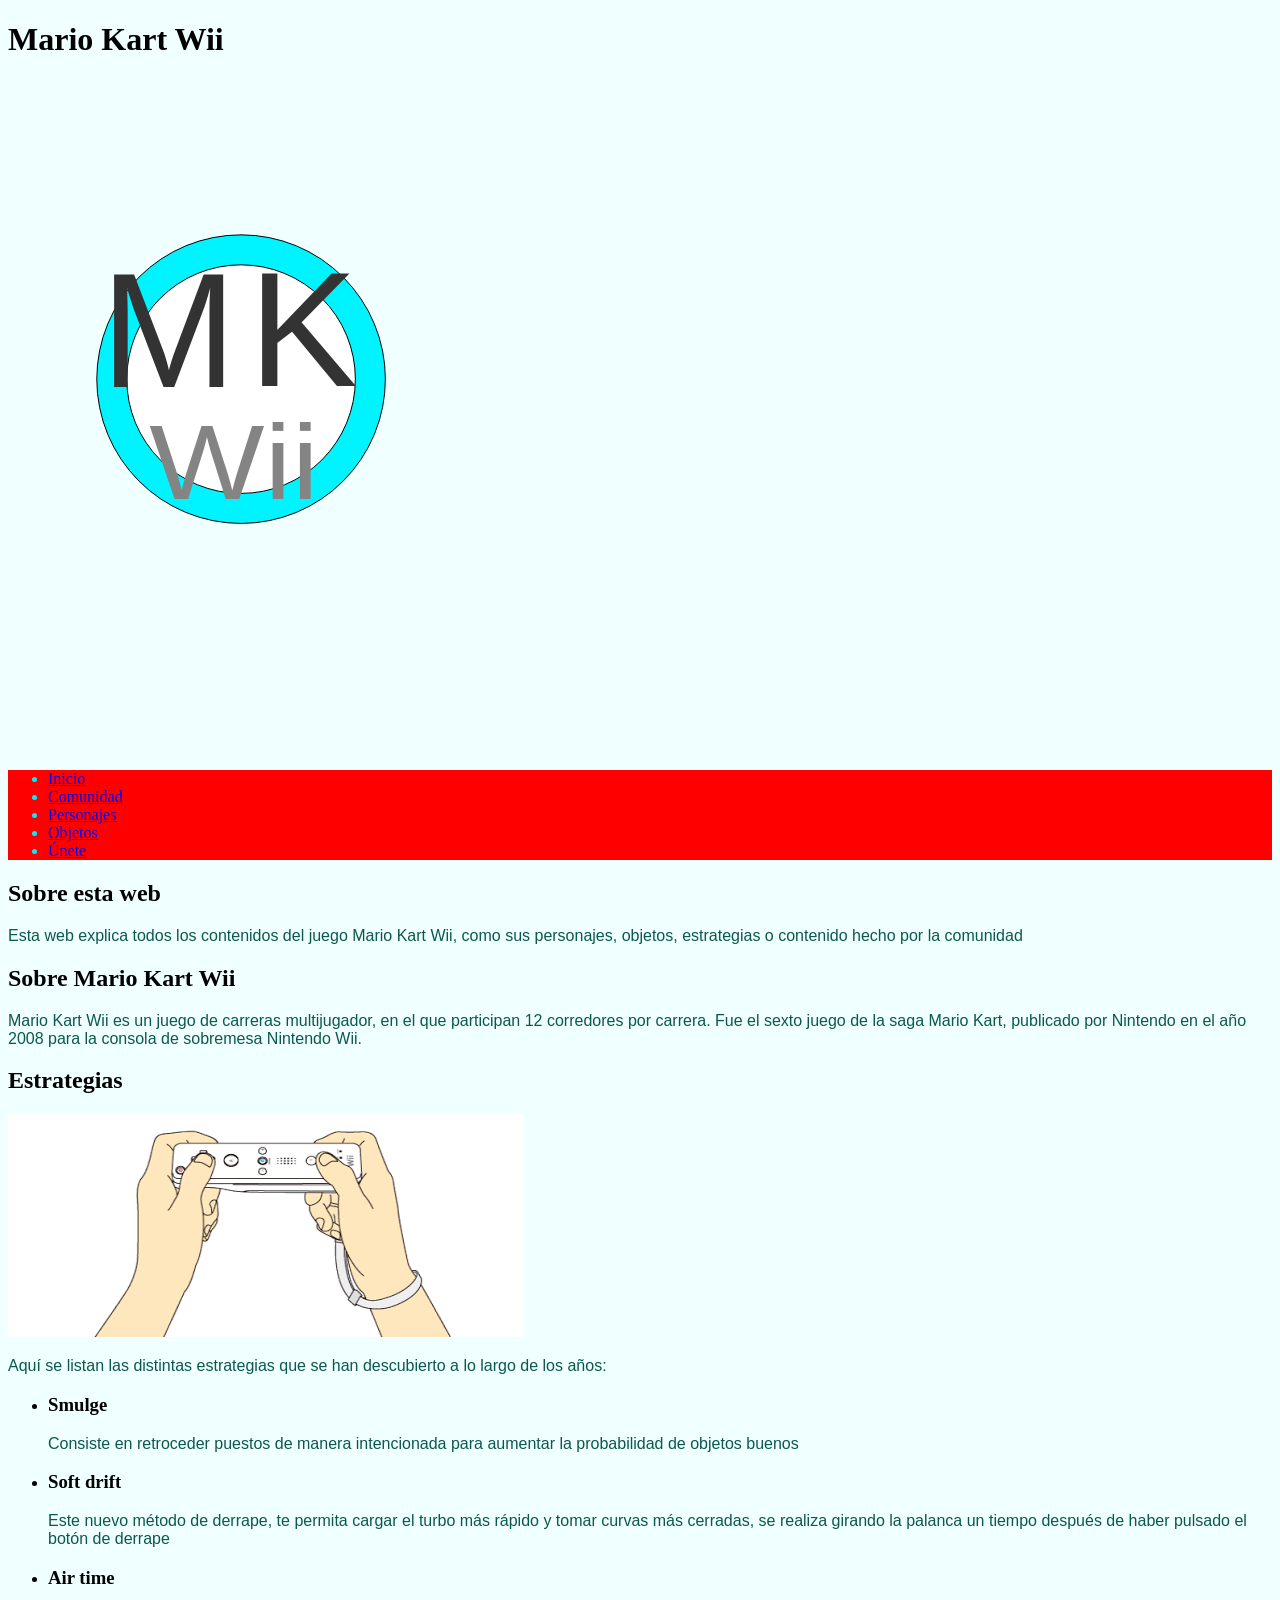
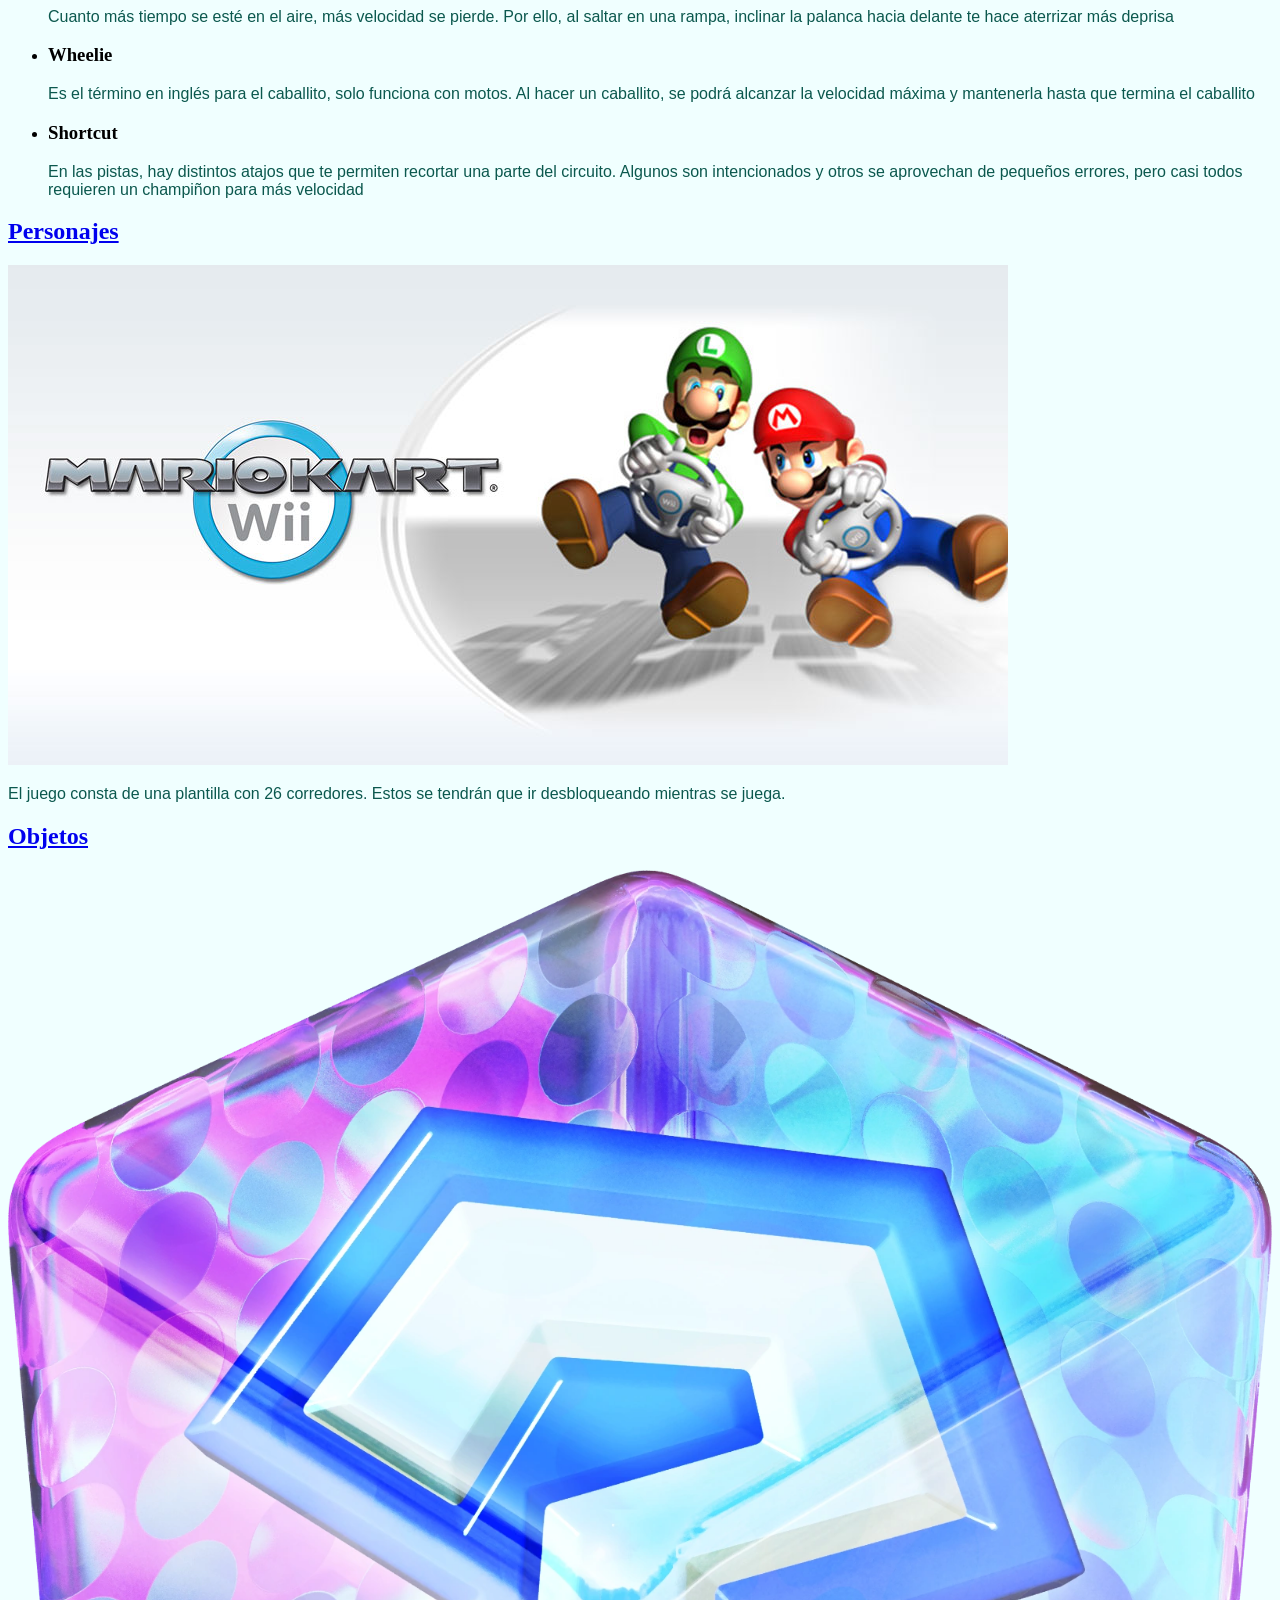
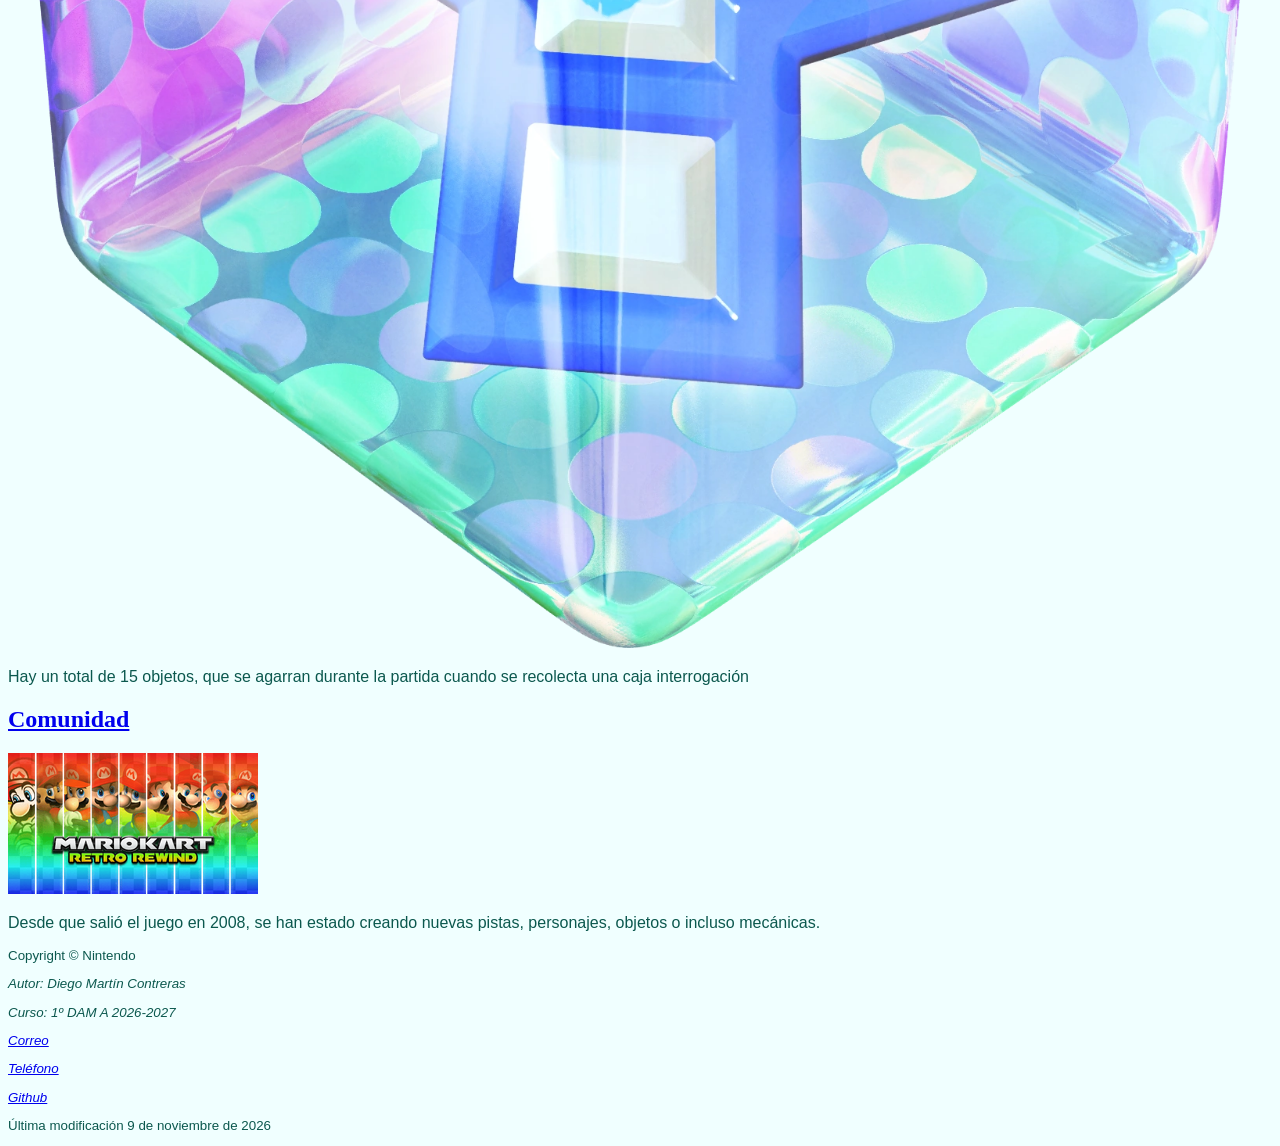
<file: index.html>
<!DOCTYPE html>
<html lang="es">
<head>
    <meta charset="UTF-8">
    <meta name="viewport" content="width=device-width, initial-scale=1.0">
    <link rel="icon" href="img/Wii.svg">
    <link rel="stylesheet" href="css/estilos.css">
    <title>Mario Kart Wii</title>
</head>
<body>
    <header>
        <h1>Mario Kart Wii</h1>
        <img src="img/mkwiilogo.svg" alt="Logo Mario Kart Wii">
        <nav>
            <ul>
                <li><a href="index.html">Inicio</a></li>
                <li><a href="comunidad.html">Comunidad</a></li>
                <li><a href="personajes.html">Personajes</a></li>
                <li><a href="objetos.html">Objetos</a></li>
                <li><a href="unete.html">Únete</a></li>
            </ul>
        </nav>

    </header>

    <main>
        <section>
            <h2>Sobre esta web</h2>
            <p>Esta web explica todos los contenidos del juego Mario Kart Wii, como sus personajes, objetos, 
                estrategias o contenido hecho por la comunidad</p>
        </section>

        <section>
            <h2>Sobre Mario Kart Wii</h2>
            <p>Mario Kart Wii es un juego de carreras multijugador, en el que participan 12 corredores por carrera. 
                Fue el sexto juego de la saga Mario Kart, publicado por Nintendo en el año 2008 para la consola de
                sobremesa Nintendo Wii. </p>
        </section>

        <section>
            <h2>Estrategias</h2>
            <img src="img/WiiMote horizontal.png" alt="Mando Wii horizontal">
            <p>Aquí se listan las distintas estrategias que se han descubierto a lo largo de los años:</p>
            <ul>
                <li>
                    <h3>Smulge</h3>
                    <p>Consiste en retroceder puestos de manera intencionada para aumentar la probabilidad de objetos buenos</p>
                </li>
                <li>
                    <h3>Soft drift</h3>
                    <p>Este nuevo método de derrape, te permita cargar el turbo más rápido y tomar curvas más cerradas, se realiza girando la palanca un tiempo después de haber pulsado el botón de derrape</p>
                </li>
                <li>
                    <h3>Air time</h3>
                    <p>Cuanto más tiempo se esté en el aire, más velocidad se pierde. Por ello, al saltar en una rampa, inclinar la palanca hacia delante te hace aterrizar más deprisa</p>
                </li>
                <li>
                    <h3>Wheelie</h3>
                    <p>Es el término en inglés para el caballito, solo funciona con motos. Al hacer un caballito, se podrá alcanzar la velocidad máxima y mantenerla hasta que termina el caballito</p>
                </li>
                <li>
                    <h3>Shortcut</h3>
                    <p>En las pistas, hay distintos atajos que te permiten recortar una parte del circuito. Algunos son intencionados y otros se aprovechan de pequeños errores, pero casi todos requieren un champiñon para más velocidad</p>
                </li>
            </ul>
        </section>

        <section>
            <h2><a href="personajes.html">Personajes</a></h2>
            <img src="img/Mario Kart Wii imagen lanzamiento.jpg" alt="Mario Kart Wii lanzamiento">
            <p>El juego consta de una plantilla con 26 corredores. Estos se tendrán que ir desbloqueando mientras se juega.</p>
        </section>

        <section>
            <h2><a href="objetos.html">Objetos</a></h2>
            <img src="img/MK8_Item_Box.webp" alt="Mario Kart Wii lanzamiento">
            <p>Hay un total de 15 objetos, que se agarran durante la partida cuando se recolecta una caja interrogación</p>
        </section>

        <section>
            <h2><a href="comunidad.html">Comunidad</a></h2>
            <img src="img/250px-Retro_Rewind_Cover.png" alt="Mario Kart Wii lanzamiento">
            <p>Desde que salió el juego en 2008, se han estado creando nuevas pistas, personajes, objetos o incluso mecánicas.</p>
        </section>


    </main>

    <footer>
        <small>
            <p>Copyright &copy; Nintendo</p>
            <address>
                <p>Autor: Diego Martín Contreras</p>
                <p>Curso: 1º DAM A 2026-2027</p>
                <p><a href="mailto:dmarcon0809@g.educaand.es">Correo</a></p>
                <p><a href="tel:+34679020304">Teléfono</a></p>
                <p><a href="https://github.com/DiegoMartin008">Github</a></p>
            </address>

            <p>Última modificación <time datetime="2026-11-9">9 de noviembre de 2026</time></p></p>
        </small>
    </footer>
</body>
</html>
</file>
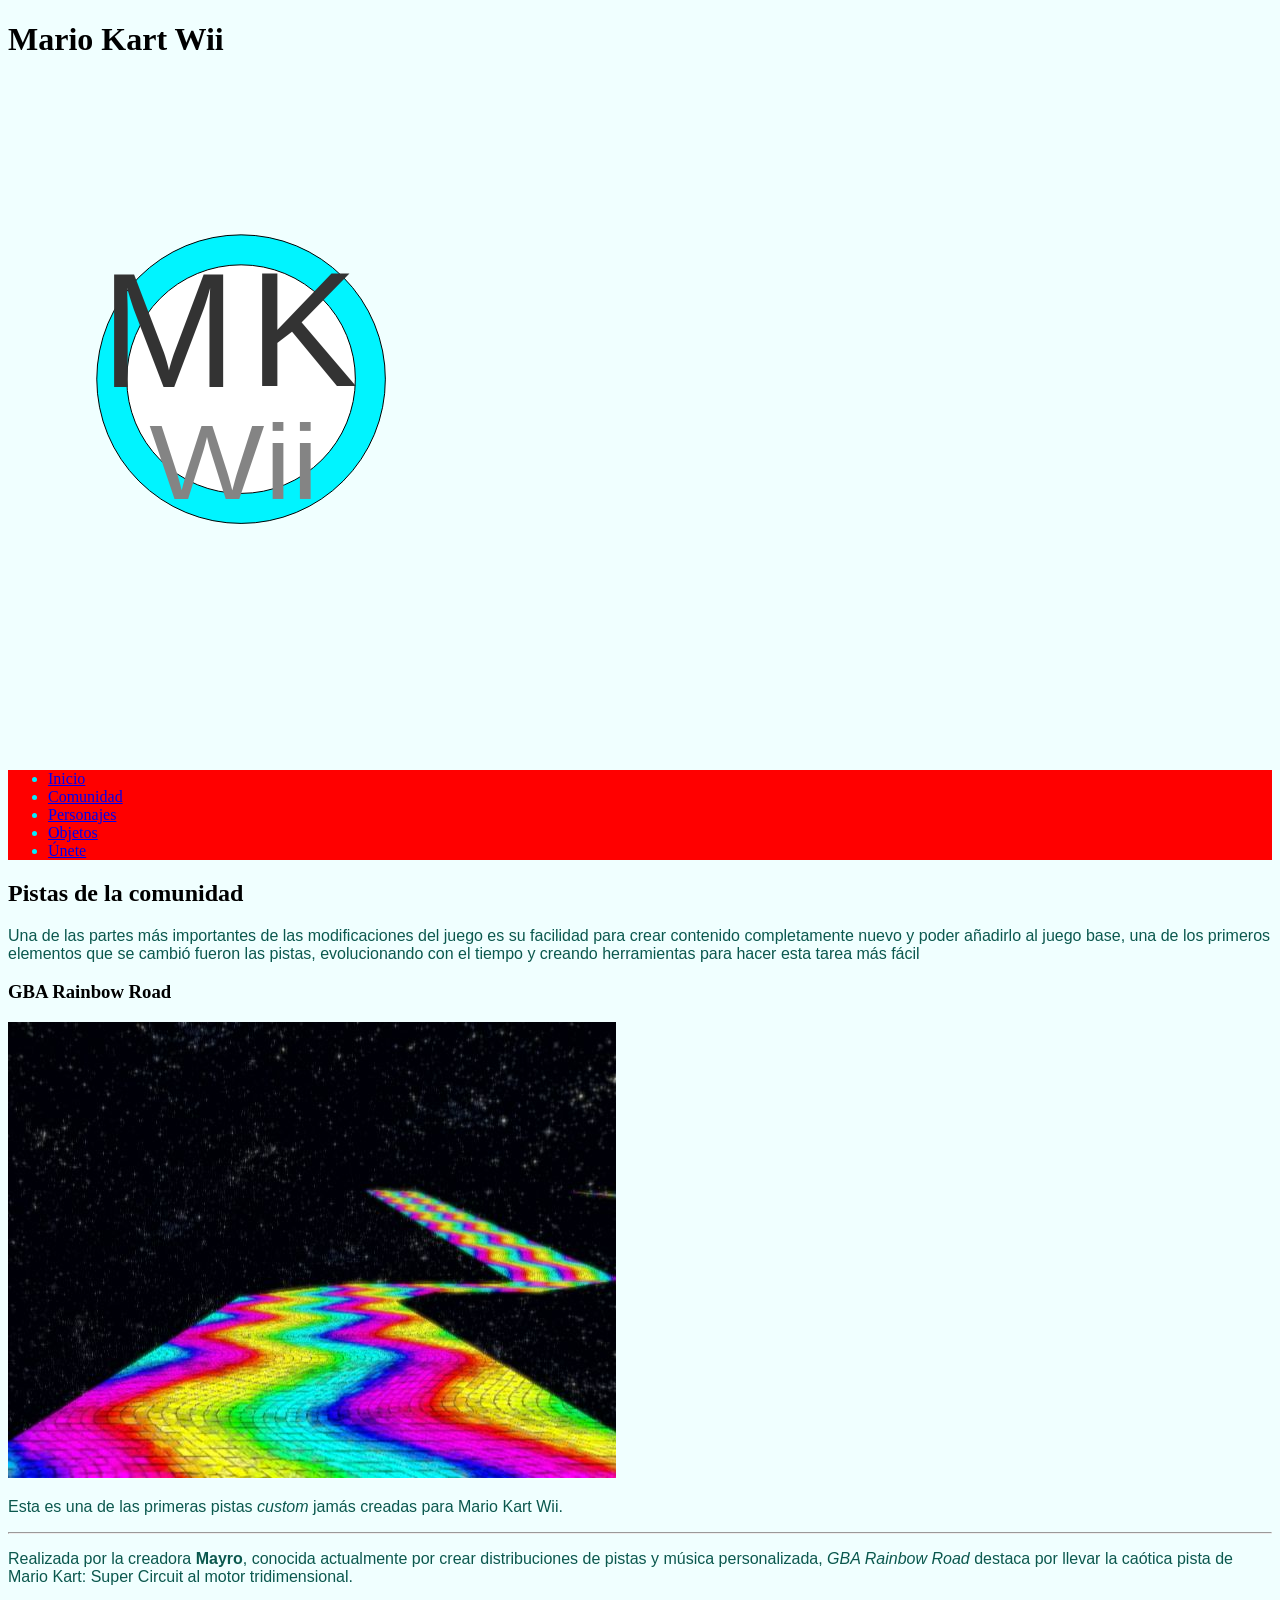
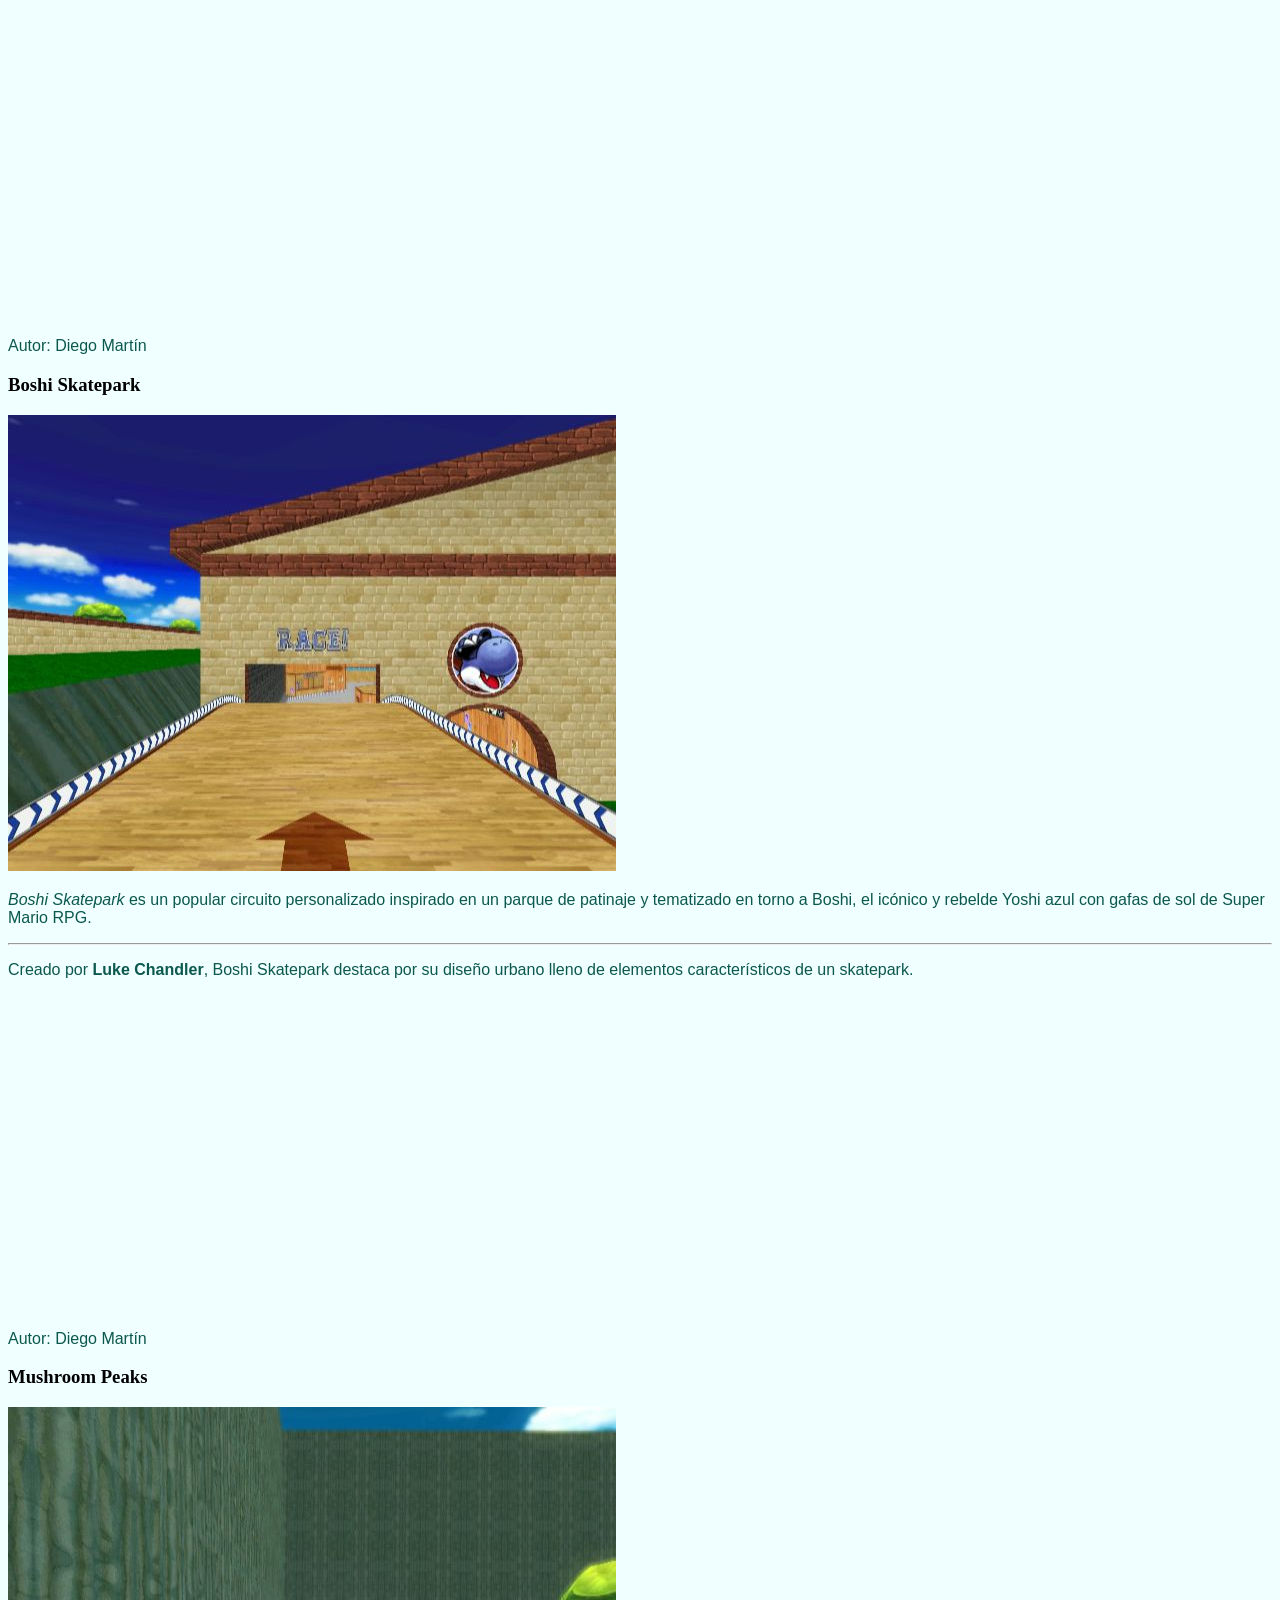
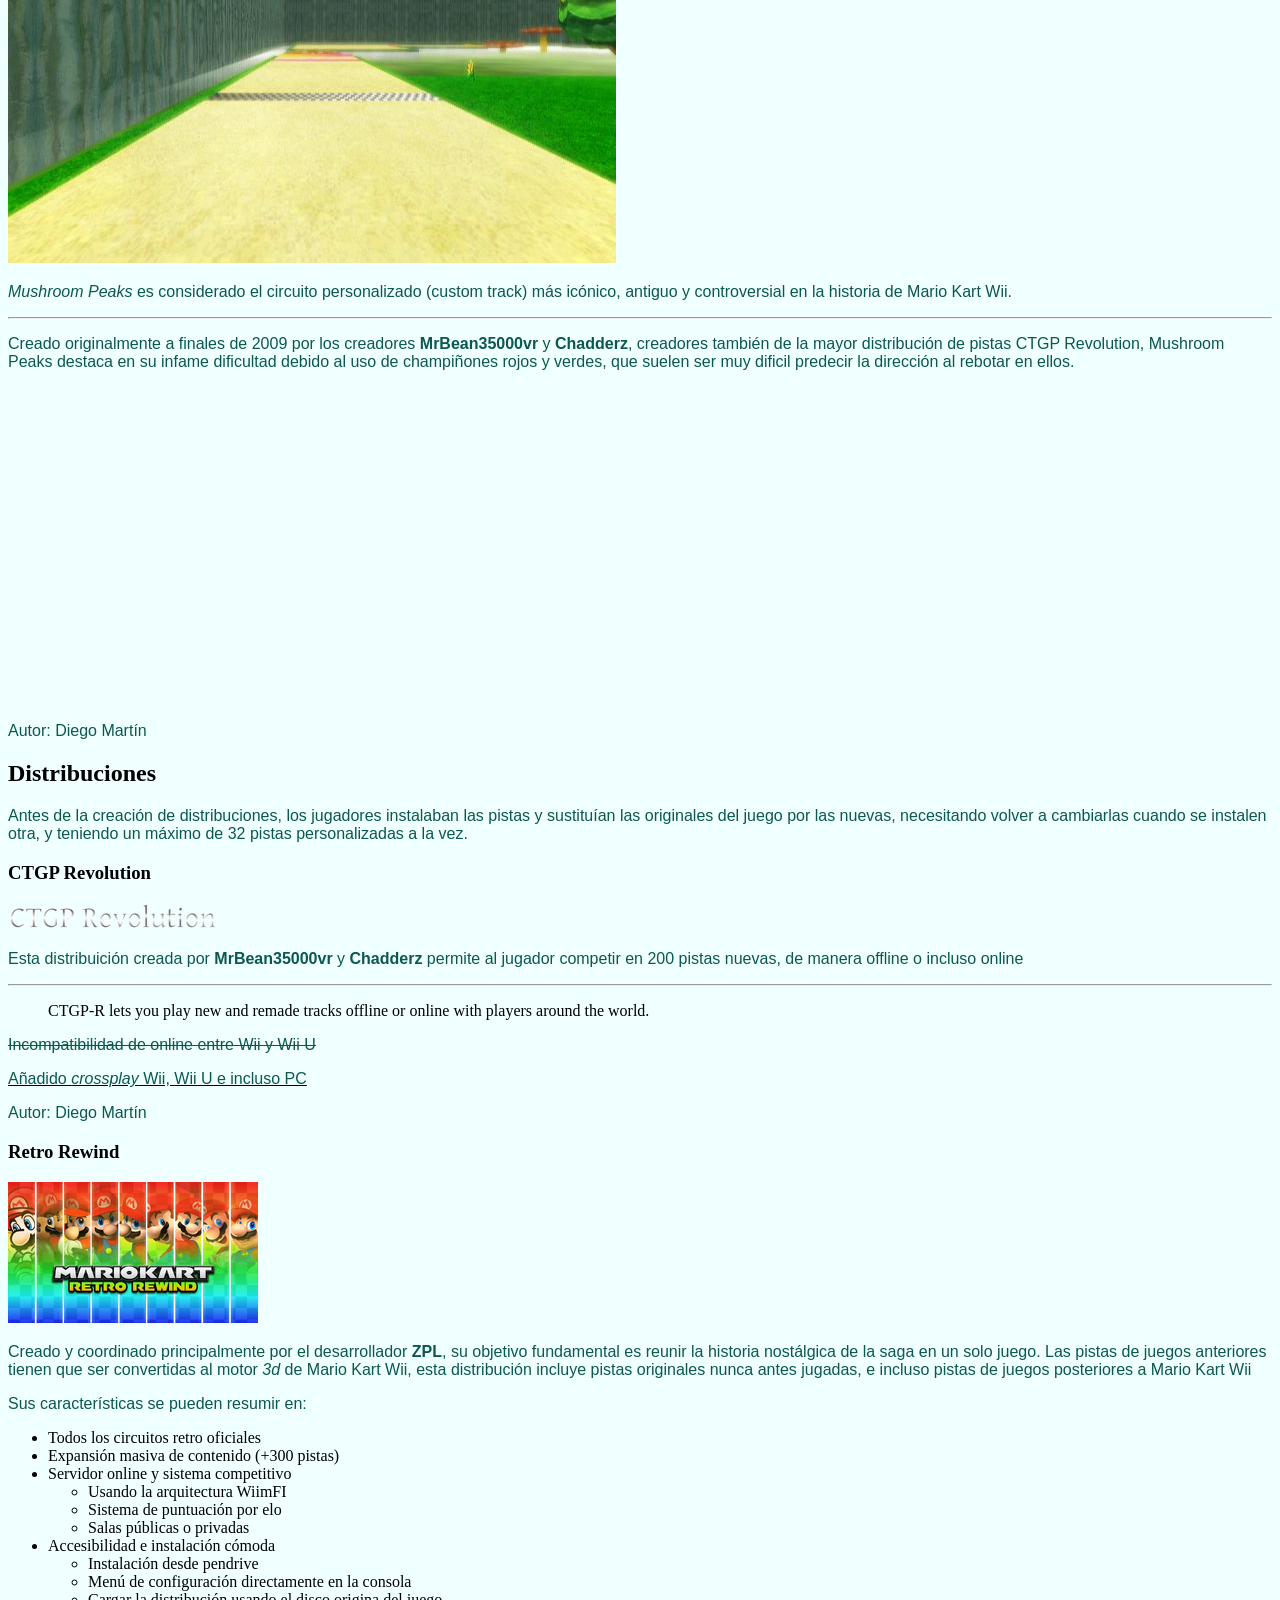
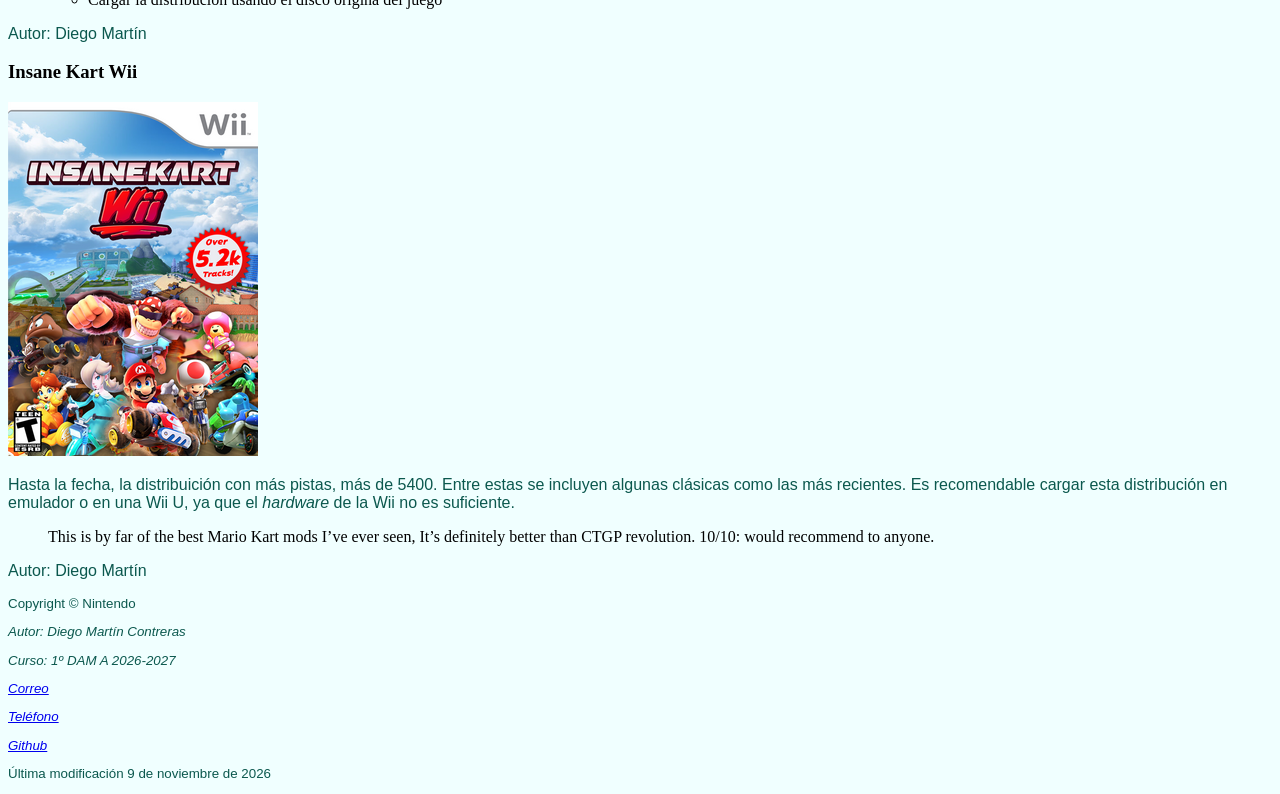
<file: comunidad.html>
<!DOCTYPE html>
<html lang="es">

<head>
    <meta charset="UTF-8">
    <meta name="viewport" content="width=device-width, initial-scale=1.0">
    <link rel="icon" href="img/Wii.svg">
    <link rel="stylesheet" href="css/estilos.css">
    <title>Mario Kart Wii</title>
</head>

<body>
    <header>
        <h1>Mario Kart Wii</h1>
        <img src="img/mkwiilogo.svg" alt="Logo Mario Kart Wii">
        <nav>
            <ul>
                <li><a href="index.html">Inicio</a></li>
                <li><a href="comunidad.html">Comunidad</a></li>
                <li><a href="personajes.html">Personajes</a></li>
                <li><a href="objetos.html">Objetos</a></li>
                <li><a href="unete.html">Únete</a></li>
            </ul>
        </nav>

    </header>

    <main>
        <section>
            <h2>Pistas de la comunidad</h2>
            <p>Una de las partes más importantes de las modificaciones del juego es su facilidad para crear contenido
                completamente nuevo y poder añadirlo al juego base, una de los primeros elementos que se cambió fueron
                las pistas, evolucionando con el tiempo y creando herramientas para hacer esta tarea más fácil</p>
            <article>
                <header>
                    <h3>GBA Rainbow Road</h3>
                </header>
                <img src="img/GBA Rainbow Road.jpg" alt="GBA Rainbow Road">
                <p>Esta es una de las primeras pistas <em>custom</em> jamás creadas para Mario Kart Wii.</p>
                <hr>
                <p>Realizada por la creadora <strong>Mayro</strong>, conocida actualmente por crear distribuciones de
                    pistas y música personalizada, <cite>GBA Rainbow Road</cite> destaca por llevar la caótica pista de
                    Mario Kart:
                    Super Circuit al motor tridimensional.</p>
                <iframe width="560" height="315" src="https://www.youtube.com/embed/k8bPUwS4woQ?si=m6rej45l2wh95-YG"
                    title="GBA Rainbow Road de Mayro" frameborder="0"
                    allow="accelerometer; autoplay; clipboard-write; encrypted-media; gyroscope; picture-in-picture; web-share"
                    referrerpolicy="strict-origin-when-cross-origin" allowfullscreen></iframe>
                <footer>
                    <p>Autor: Diego Martín</p>
                </footer>
            </article>

            <article>
                <header>
                    <h3>Boshi Skatepark</h3>
                </header>
                <img src="img/Boshi Skatepark.jpg" alt="Boshi Skatepark">
                <p><cite>Boshi Skatepark</cite> es un popular circuito personalizado inspirado en un parque de patinaje
                    y tematizado
                    en torno a Boshi, el icónico y rebelde Yoshi azul con gafas de sol de Super Mario RPG.</p>
                <hr>
                <p>Creado por <strong>Luke Chandler</strong>, Boshi Skatepark destaca por su diseño urbano lleno de
                    elementos
                    característicos de un skatepark.</p>
                <iframe width="560" height="315" src="https://www.youtube.com/embed/J9bbqDdzekE?si=Wy6qLfWRpzZlUvDk"
                    title="Boshi Skatepark Record Mundial" frameborder="0"
                    allow="accelerometer; autoplay; clipboard-write; encrypted-media; gyroscope; picture-in-picture; web-share"
                    referrerpolicy="strict-origin-when-cross-origin" allowfullscreen></iframe>
                <footer>
                    <p>Autor: Diego Martín</p>
                </footer>

            </article>

            <article>
                <header>
                    <h3>Mushroom Peaks</h3>
                </header>
                <img src="img/Mushroom Peaks.jpg" alt="Mushroom Peaks">
                <p><cite>Mushroom Peaks</cite> es considerado el circuito personalizado (custom track) más icónico,
                    antiguo y
                    controversial en la historia de Mario Kart Wii.</p>
                <hr>
                <p>Creado originalmente a finales de 2009 por los creadores <strong>MrBean35000vr</strong> y
                    <strong>Chadderz</strong>, creadores también
                    de la mayor distribución de pistas CTGP Revolution, Mushroom Peaks destaca en su infame dificultad
                    debido al uso de champiñones rojos y verdes, que suelen ser muy dificil predecir la dirección al
                    rebotar en ellos.
                </p>
                <iframe width="560" height="315" src="https://www.youtube.com/embed/XOQx0iqLpis?si=ywubIBhKpLFsZmX4"
                    title="Mushroom Peaks Record Mundial" frameborder="0"
                    allow="accelerometer; autoplay; clipboard-write; encrypted-media; gyroscope; picture-in-picture; web-share"
                    referrerpolicy="strict-origin-when-cross-origin" allowfullscreen></iframe>
                <footer>
                    <p>Autor: Diego Martín</p>
                </footer>
            </article>
        </section>

        <section>
            <h2>Distribuciones</h2>
            <p>Antes de la creación de distribuciones, los jugadores instalaban las pistas y sustituían las originales
                del juego por las nuevas, necesitando volver a cambiarlas cuando se instalen otra, y teniendo un máximo
                de 32 pistas personalizadas a la vez.</p>
            <article>
                <header>
                    <h3>CTGP Revolution</h3>
                </header>
                <img src="img/210px-CTGP_Revolution_Logo.png" alt="CTGP Revolution Logo">
                <p>Esta distribuición creada por <strong>MrBean35000vr</strong> y <strong>Chadderz</strong> permite al
                    jugador competir en 200 pistas nuevas, de manera offline o incluso online</p>
                <hr>
                <blockquote cite="https://chadsoft.co.uk/">
                    CTGP-R lets you play new and remade tracks offline or online with players around the world.
                </blockquote>

                <del datetime="2022-04-06" cite="https://chadsoft.co.uk/download/updates.html">
                    <p><s>Incompatibilidad de online entre Wii y Wii U</s></p>
                </del>
                <ins datetime="2026-11-9" cite="https://chadsoft.co.uk/download/updates.html">
                    <p>Añadido <em>crossplay</em> Wii, Wii U e incluso PC </p>
                </ins>

                <footer>
                    <p>Autor: Diego Martín</p>
                </footer>
            </article>

            <article>
                <header>
                    <h3>Retro Rewind</h3>
                </header>
                <img src="img/250px-Retro_Rewind_Cover.png" alt="Retro Rewind Logo">
                <p>Creado y coordinado principalmente por el desarrollador <strong>ZPL</strong>, su objetivo fundamental
                    es reunir la
                    historia nostálgica de la saga en un solo juego. Las pistas de juegos anteriores tienen que ser
                    convertidas al motor <em>3d</em> de Mario Kart Wii, esta distribución incluye pistas originales
                    nunca antes
                    jugadas, e incluso pistas de juegos posteriores a Mario Kart Wii</p>

                <p>Sus características se pueden resumir en:</p>
                <ul>
                    <li>Todos los circuitos retro oficiales</li>
                    <li>Expansión masiva de contenido (+300 pistas)</li>
                    <li>Servidor online y sistema competitivo</li>
                    <ul>
                        <li>Usando la arquitectura WiimFI</li>
                        <li>Sistema de puntuación por elo</li>
                        <li>Salas públicas o privadas</li>
                    </ul>
                    <li>Accesibilidad e instalación cómoda</li>
                    <ul>
                        <li>Instalación desde pendrive</li>
                        <li>Menú de configuración directamente en la consola</li>
                        <li>Cargar la distribución usando el disco origina del juego</li>
                    </ul>
                </ul>
                <footer>
                    <p>Autor: Diego Martín</p>
                </footer>
            </article>

            <article>
                <header>
                    <h3>Insane Kart Wii</h3>
                </header>
                <img src="img/250px-Insane_Kart_Wii_Cover_Art_2026.png" alt="Insane Kart Wii logo">
                <p>Hasta la fecha, la distribuición con más pistas, más de 5400. Entre estas se incluyen algunas
                    clásicas como las más recientes. Es recomendable cargar esta distribución en emulador o en una Wii
                    U, ya que el <em>hardware</em> de la Wii no es suficiente.</p>
                <blockquote cite="https://gamebanana.com/mods/531066">
                    This is by far of the best Mario Kart mods I’ve ever seen, It’s definitely better than CTGP
                    revolution. 10/10: would recommend to anyone.
                </blockquote>
                <footer>
                    <p>Autor: Diego Martín</p>
                </footer>
            </article>
        </section>
    </main>

    <footer>
        <small>
            <p>Copyright &copy; Nintendo</p>
            <address>
                <p>Autor: Diego Martín Contreras</p>
                <p>Curso: 1º DAM A 2026-2027</p>
                <p><a href="mailto:dmarcon0809@g.educaand.es">Correo</a></p>
                <p><a href="tel:+34679020304">Teléfono</a></p>
                <p><a href="https://github.com/DiegoMartin008">Github</a></p>
            </address>

            <p>Última modificación <time datetime="2026-11-9">9 de noviembre de 2026</time></p>
            </p>
        </small>
    </footer>
</body>

</html>
</file>
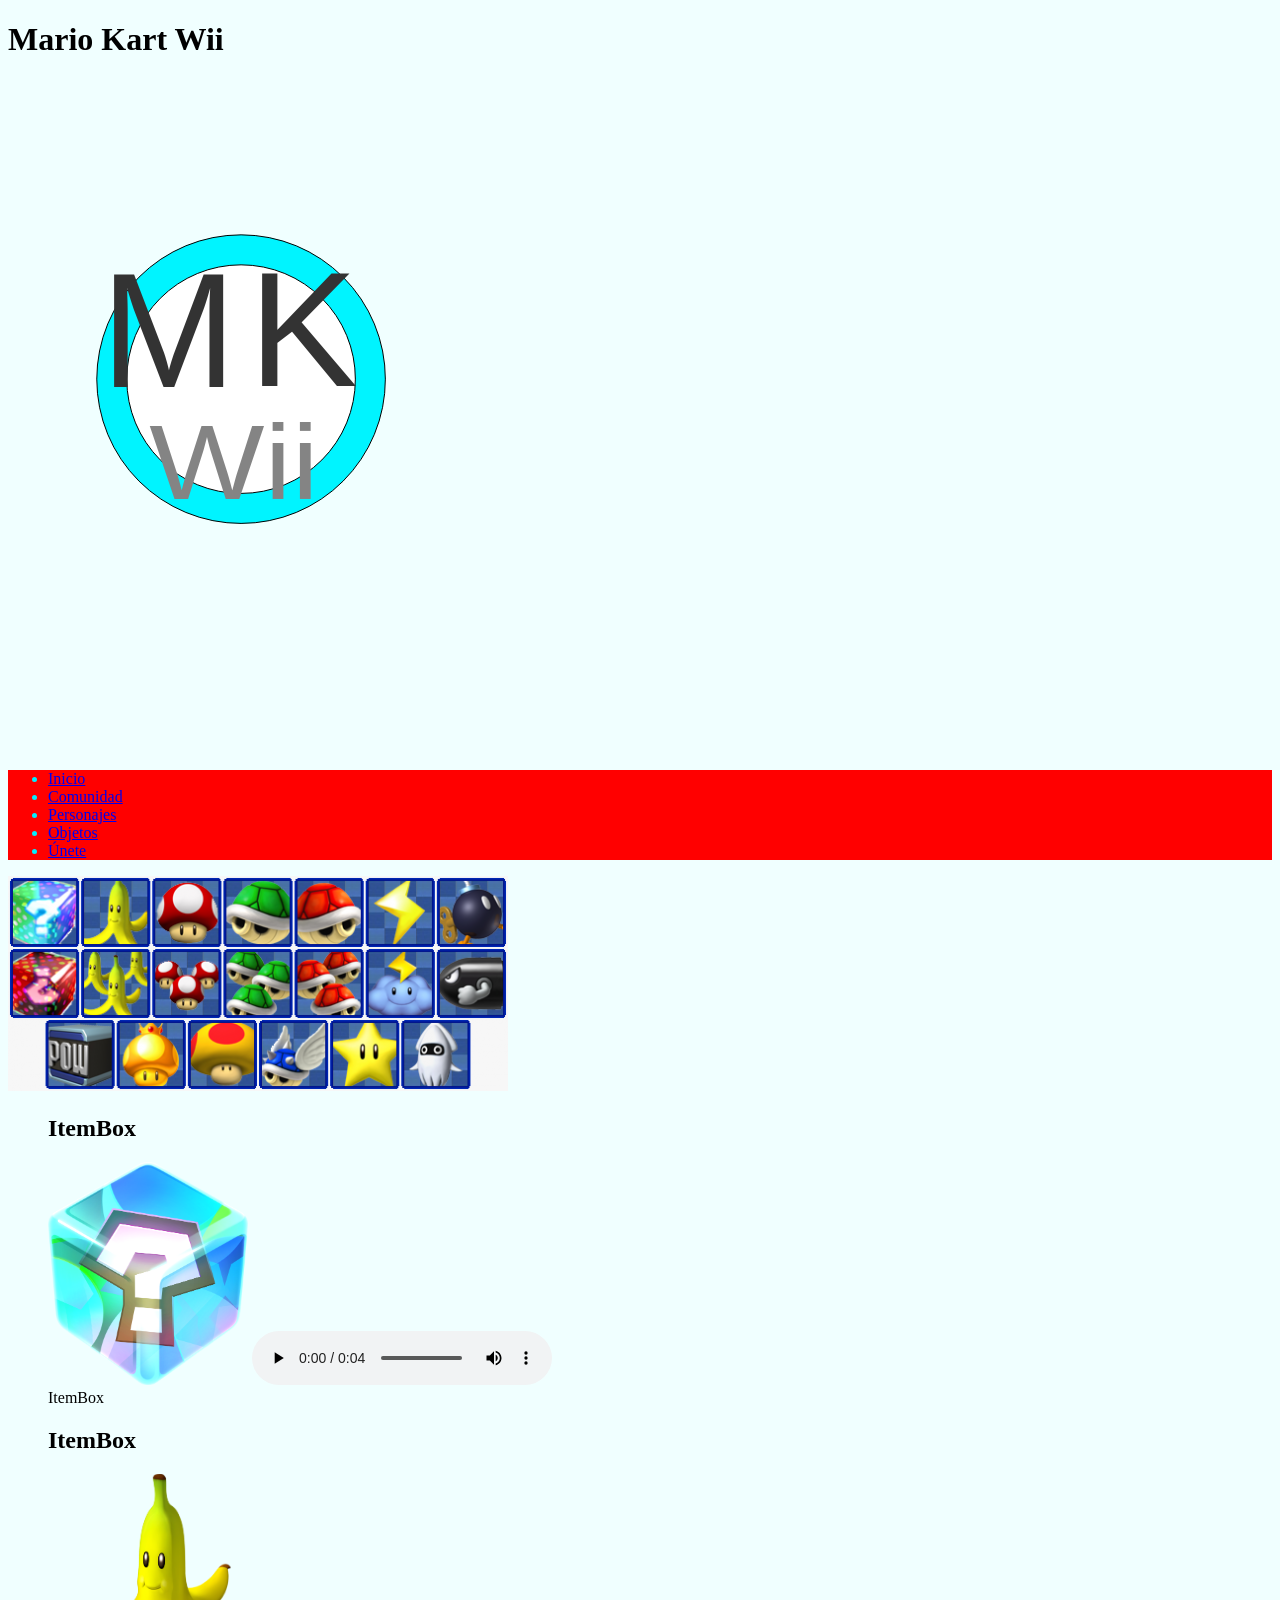
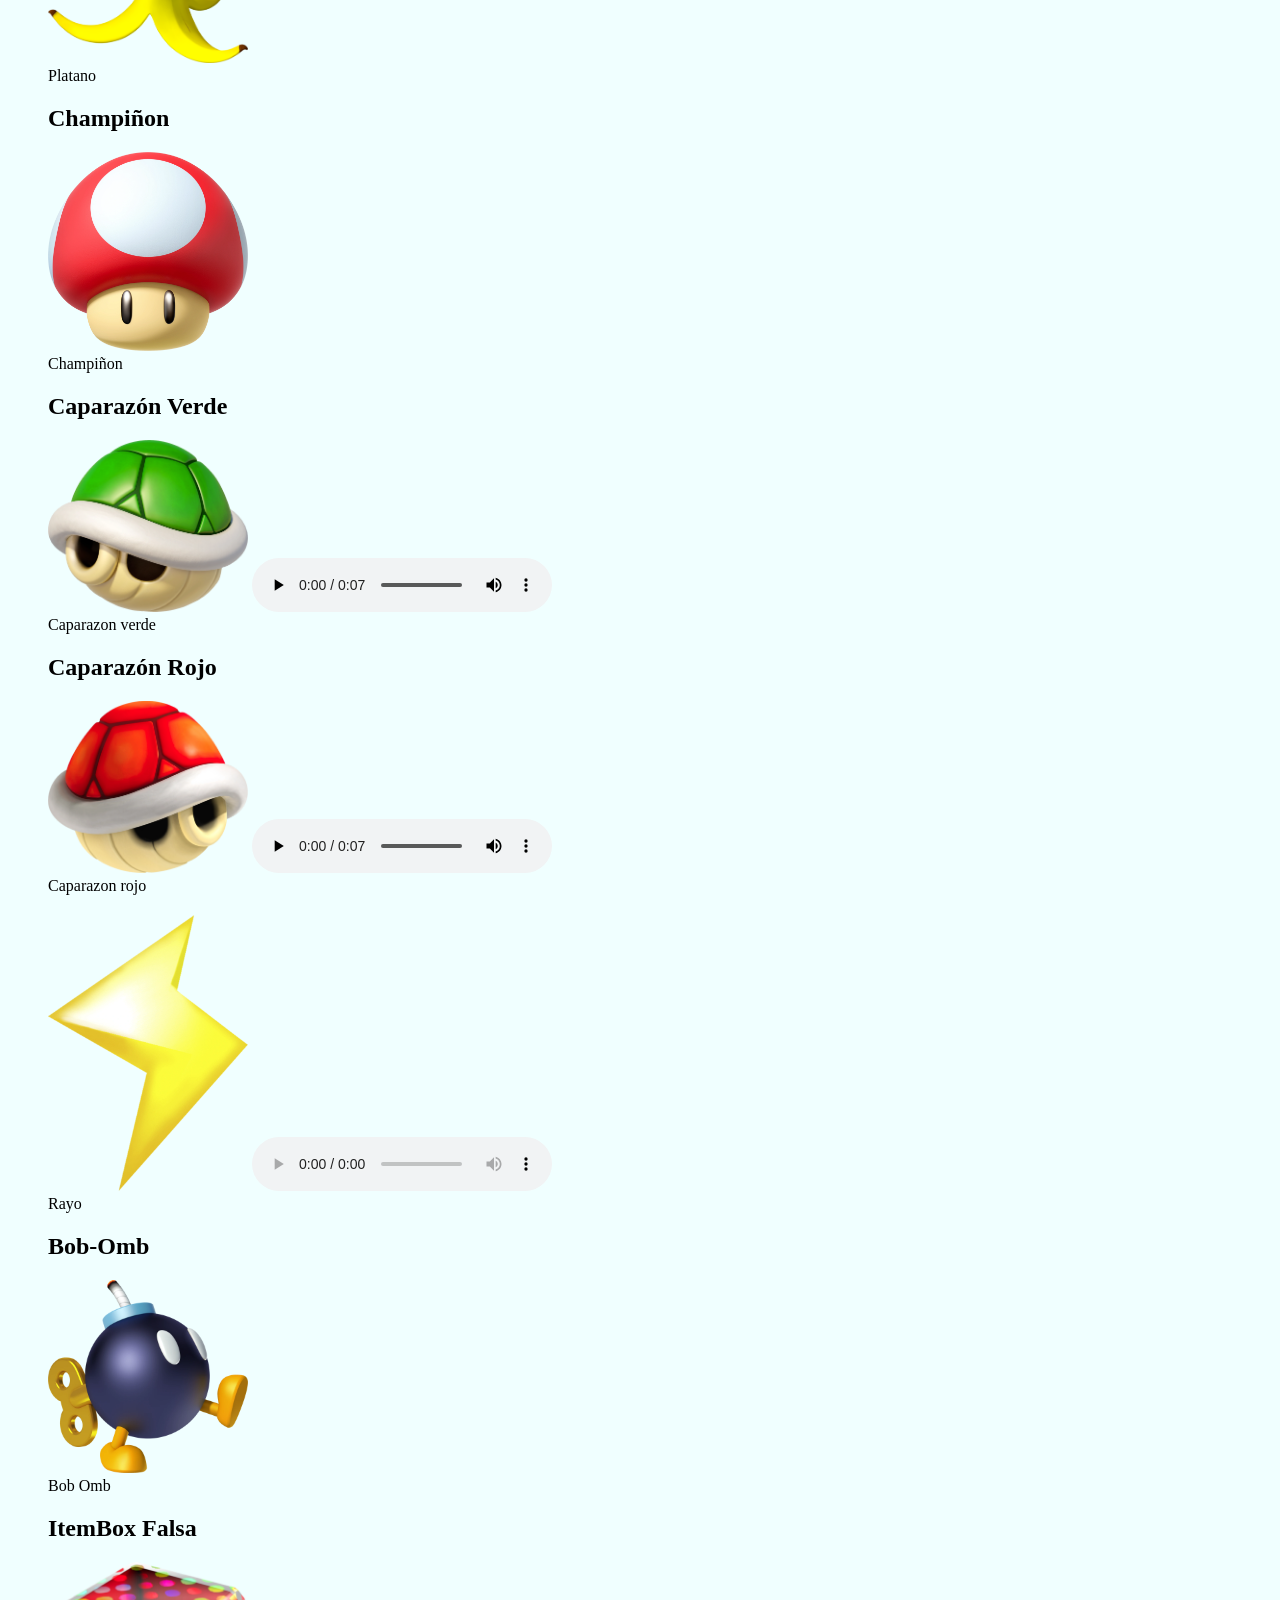
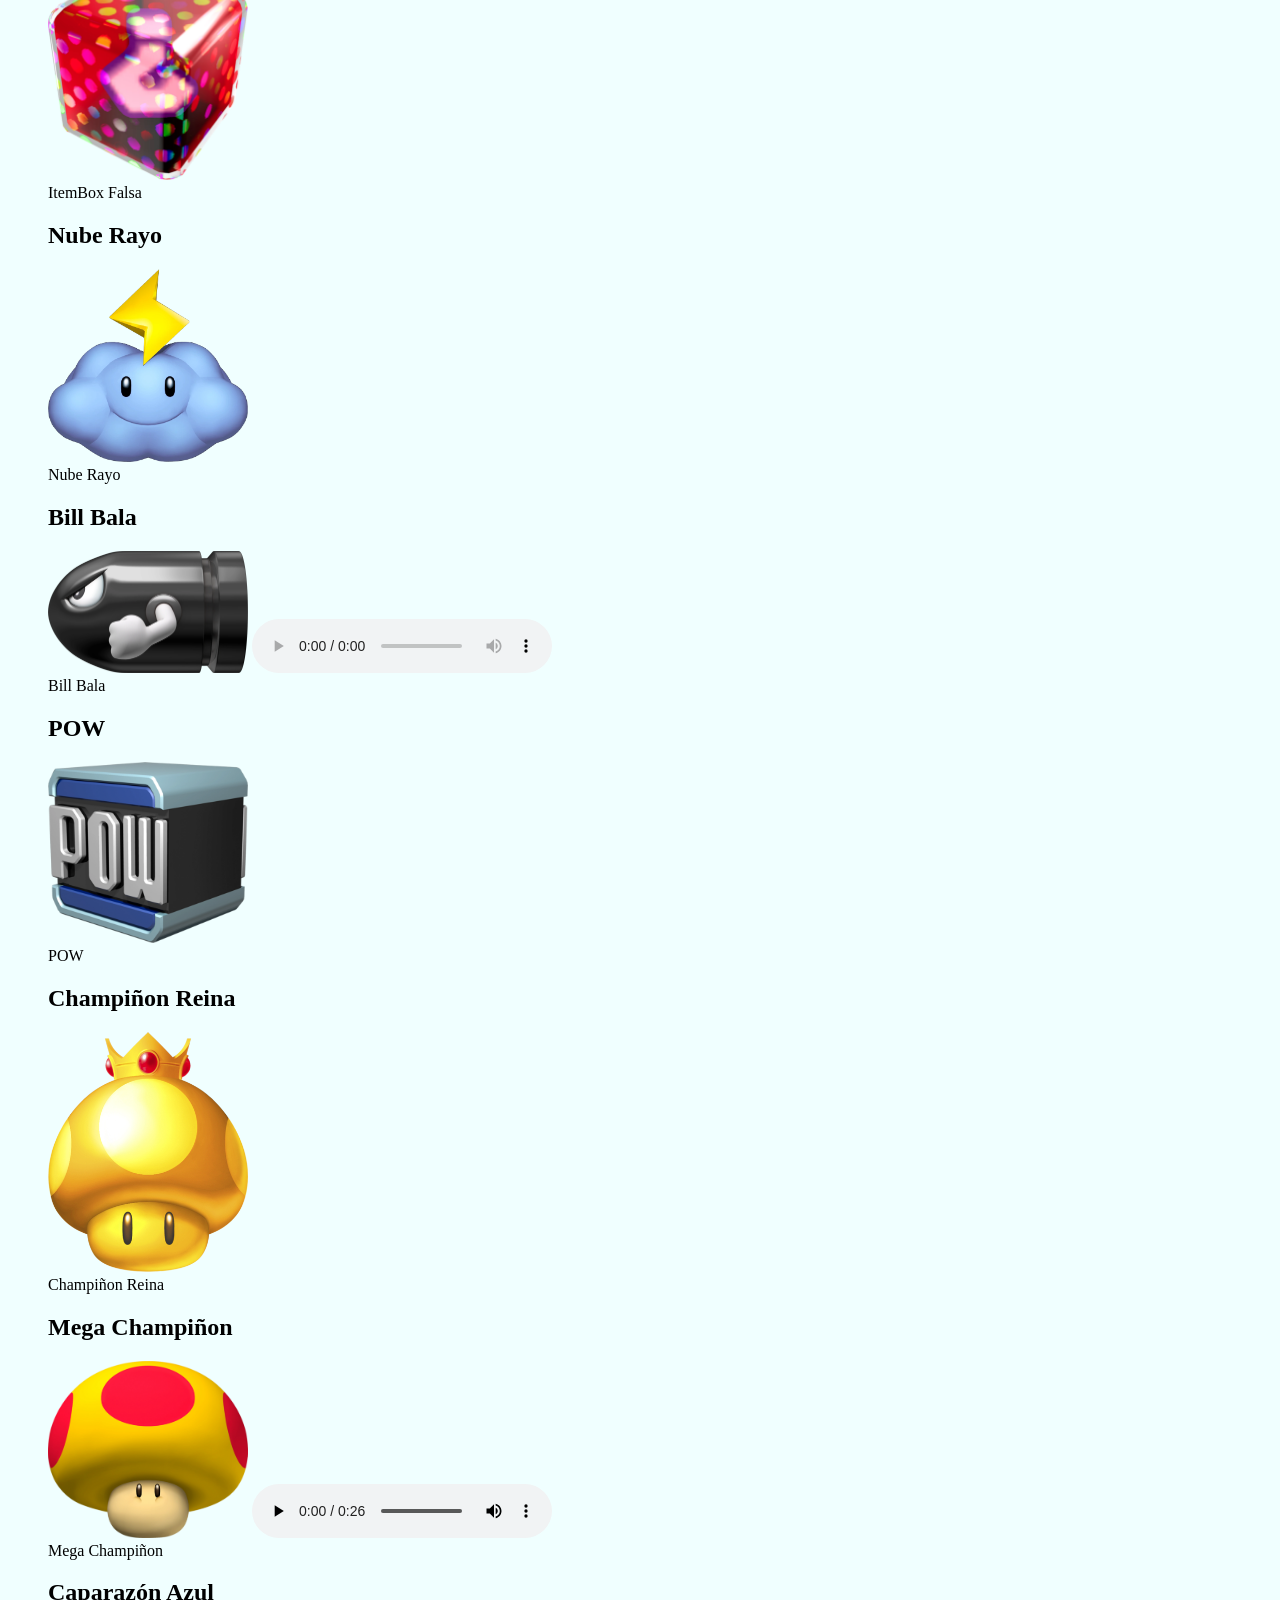
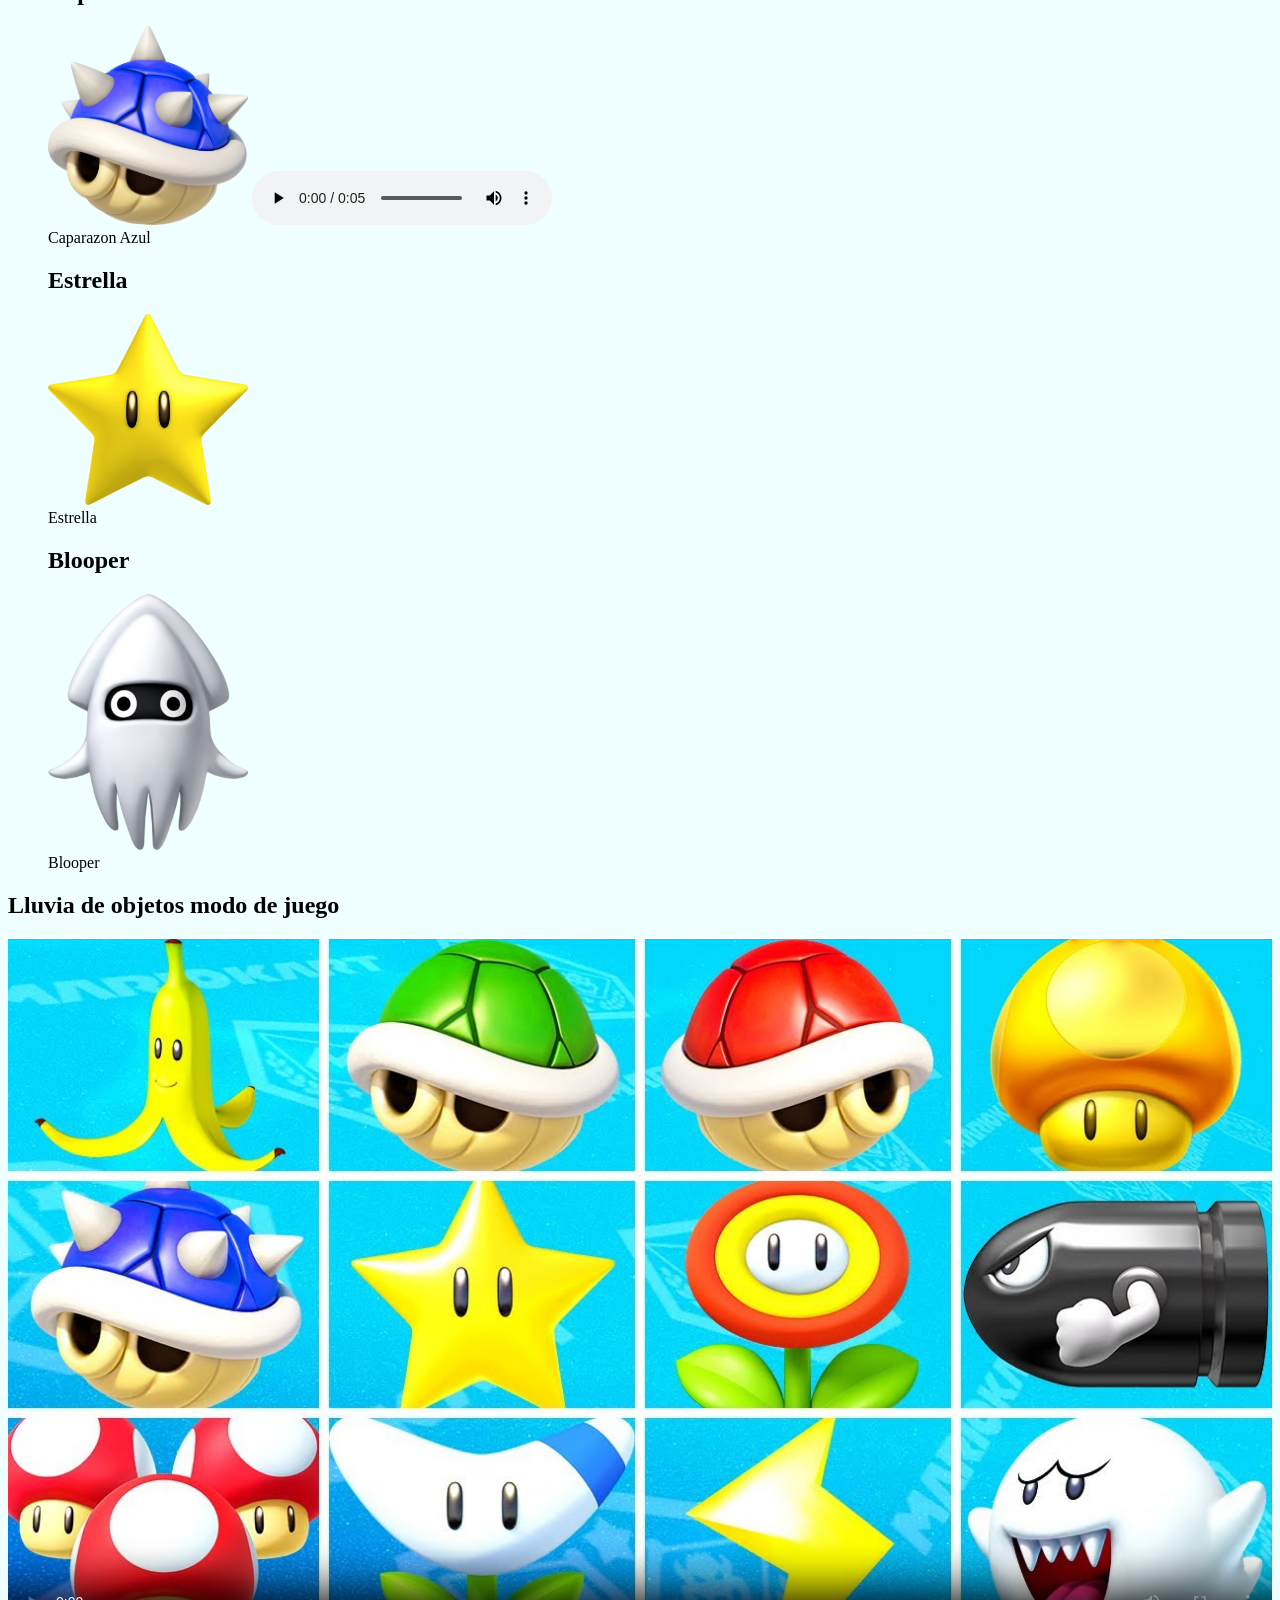
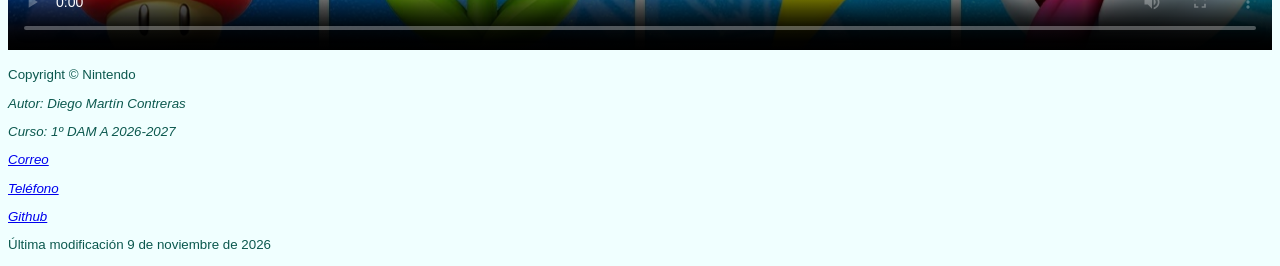
<file: objetos.html>
<!DOCTYPE html>
<html lang="es">

<head>
    <meta charset="UTF-8">
    <meta name="viewport" content="width=device-width, initial-scale=1.0">
    <link rel="icon" href="img/Wii.svg">
    <link rel="stylesheet" href="css/estilos.css">
    <title>Mario Kart Wii</title>
    <style>
        figure img{
            width: 200px;
        }
    </style>
</head>

<body>
    <header>
        <h1>Mario Kart Wii</h1>
        <img src="img/mkwiilogo.svg" alt="Logo Mario Kart Wii">
        <nav>
            <ul>
                <li><a href="index.html">Inicio</a></li>
                <li><a href="comunidad.html">Comunidad</a></li>
                <li><a href="personajes.html">Personajes</a></li>
                <li><a href="objetos.html">Objetos</a></li>
                <li><a href="unete.html">Únete</a></li>
            </ul>
        </nav>

    </header>

    <main>
        <!-- Image Map Generated by http://www.image-map.net/ -->
        <img src="img/500px-Mario_Kart_Wii_objetos.png" usemap="#image-map">

        <map name="image-map">
            <area alt="Item Box" title="Item Box" href="#itembox" coords="70,68,0,2" shape="rect">
            <area alt="Plátano" title="Plátano" href="#platano" coords="76,3,142,67" shape="rect">
            <area alt="Champiñón Rojo" title="Champiñón Rojo" href="#champiñon" coords="148,5,215,70" shape="rect">
            <area alt="Caparazón Verde" title="Caparazón Verde" href="#capverde" coords="218,2,285,69" shape="rect">
            <area alt="Caparazón Rojo" title="Caparazón Rojo" href="#caprojo" coords="289,5,356,71" shape="rect">
            <area alt="Rayo" title="Rayo" href="#rayo" coords="361,6,424,68" shape="rect">
            <area alt="Bob Omb" title="Bob Omb" href="#bobomb" coords="432,6" shape="rect">
            <area alt="Item Box Falsa" title="Item Box Falsa" href="#itemboxfalso" coords="5,73,72,139" shape="rect">
            <area alt="Plátano" title="Plátano" href="#platano" coords="77,74,143,140" shape="rect">
            <area alt="Champiñon" title="Champiñon" href="#champiñon" coords="145,73,212,139" shape="rect">
            <area alt="Caparazón Verde" title="Caparazón Verde" href="#capverde" coords="216,74,285,140" shape="rect">
            <area alt="Caparazón Rojo" title="Caparazón Rojo" href="#caprojo" coords="289,73,352,140" shape="rect">
            <area alt="Nube Rayo" title="Nube Rayo" href="#nuberayo" coords="362,75,426,140" shape="rect">
            <area alt="Bill Bala" title="Bill Bala" href="#billbala" coords="431,76,497,138" shape="rect">
            <area alt="POW" title="POW" href="#pow" coords="39,148,107,213" shape="rect">
            <area alt="Champiñón Reina" title="Champiñón Reina" href="#champiñonreina" coords="109,148,176,209" shape="rect">
            <area alt="Mega Champiñón" title="Mega Champiñón" href="#megachampiñon" coords="182,146,248,211" shape="rect">
            <area alt="Caparazón Azul" title="Caparazón Azul" href="#capazul" coords="324,214,256,148" shape="rect">
            <area alt="Super Estrella" title="Super Estrella" href="#estrella" coords="325,145,392,209" shape="rect">
            <area alt="Blooper" title="Blooper" href="#blooper" coords="394,146,461,210" shape="rect">
        </map>

        <figure id="itembox">
            <h2>ItemBox</h2>
            <img src="img/1200px-MKW_Item_Box.png" alt="ItemBox" loading="lazy">
            <audio src="audio/Mario_Kart_Wii_-_Item_Box_-_Sound_Effect.mp3" controls></audio>
            <figcaption>ItemBox</figcaption>
        </figure>
        <figure id="platano">
            <h2>ItemBox</h2>
            <img src="img/platano.png" alt="Platano" loading="lazy">
            <figcaption>Platano</figcaption>
        </figure>
        <figure id="champiñon">
            <h2>Champiñon</h2>
            <img src="img/MushroomMarioKart8.webp" alt="Champiñon" loading="lazy">
            <figcaption>Champiñon</figcaption>
        </figure>
        <figure id="capverde">
            <h2>Caparazón Verde</h2>
            <img src="img/GreenShellMK8.webp" alt="Caparazón Verde" loading="lazy">
            <audio src="audio/Green Shell sound effects [1wEKifbQC5Y].mp3" controls></audio>
            <figcaption>Caparazon verde</figcaption>
        </figure>
        <figure id="caprojo">
            <h2>Caparazón Rojo</h2>
            <img src="img/Red_Shell_-_Mario_Kart_Wii.webp" alt="Caparazón Rojo" loading="lazy">
            <audio src="audio/Red Shell sound effects [jsQcesODTdk].mp3" controls></audio>
            <figcaption>Caparazon rojo</figcaption>
        </figure>
        <figure id="rayo">
            <h2></h2>
            <img src="img/LightningMK7.webp" alt="Rayo" loading="lazy">
            <audio src="audio/rayo.m4a" controls></audio>
            <figcaption>Rayo</figcaption>
        </figure>
        <figure id="bobomb">
            <h2>Bob-Omb</h2>
            <img src="img/Bob-ombMK8.webp" alt="Bob-Omb" loading="lazy">
            <figcaption>Bob Omb</figcaption>
        </figure>
        <figure id="itemboxfalso">
            <h2>ItemBox Falsa</h2>
            <img src="img/Fake_Item_Box_-_Mario_Kart_Wii.webp" alt="ItemBox Falso" loading="lazy">
            <figcaption>ItemBox Falsa</figcaption>
        </figure>
        <figure id="nuberayo">
            <h2>Nube Rayo</h2>
            <img src="img/Thunder_Cloud_Artwork_-_Mario_Kart_Wii.webp" alt="ItemBox" loading="lazy">
            <figcaption>Nube Rayo</figcaption>
        </figure>
        <figure id="billbala">
            <h2>Bill Bala</h2>
            <img src="img/Bill_Bala_MK8.webp" alt="Bill Bala" loading="lazy">
            <audio src="audio/bulletbill.m4a" controls></audio>
            <figcaption>Bill Bala</figcaption>
        </figure>
        <figure id="pow">
            <h2>POW</h2>
            <img src="img/POW_Block_-_Mario_Kart_Wii.webp" alt="POW" loading="lazy">
            <figcaption>POW</figcaption>
        </figure>
        <figure id="champiñonreina">
            <h2>Champiñon Reina</h2>
            <img src="img/GoldenMushroomMK7.webp" alt="Champiñon Reina" loading="lazy">
            <figcaption>Champiñon Reina</figcaption>
        </figure>
        <figure id="megachampiñon">
            <h2>Mega Champiñon</h2>
            <img src="img/Mega_Mushroom_-_Mario_Kart_Wii.webp" alt="Mega Champiñon" loading="lazy">
            <audio src="audio/Mega Mushroom Music [vy-crNehAWg].mp3" controls></audio>
            <figcaption>Mega Champiñon</figcaption>
        </figure>
        <figure id="capazul">
            <h2>Caparazón Azul</h2>
            <img src="img/SpinyShellMK8.webp" alt="Caparazón Azul" loading="lazy">
            <audio src="audio/Spiny Blue Shell - Mario Kart Wii Sound Effects [lw91f4Km6jE].mp3" controls></audio>
            <figcaption>Caparazon Azul</figcaption>
        </figure>
        <figure id="estrella">
            <h2>Estrella</h2>
            <img src="img/Starman.webp" alt="Estrella" loading="lazy">
            <figcaption>Estrella</figcaption>
        </figure>
        <figure id="blooper">
            <h2>Blooper</h2>
            <img src="img/250px-Blooper_MK7.webp" alt="Blooper" loading="lazy">
            <figcaption>Blooper</figcaption>
        </figure>

        <section>
            <h2>Lluvia de objetos modo de juego</h2>
            <video src="video/lluviaobjetos.mp4" controls poster="img/portadavideo.png"></video>
        </section>
    </main>

    <footer>
        <small>
            <p>Copyright &copy; Nintendo</p>
            <address>
                <p>Autor: Diego Martín Contreras</p>
                <p>Curso: 1º DAM A 2026-2027</p>
                <p><a href="mailto:dmarcon0809@g.educaand.es">Correo</a></p>
                <p><a href="tel:+34679020304">Teléfono</a></p>
                <p><a href="https://github.com/DiegoMartin008">Github</a></p>
            </address>

            <p>Última modificación <time datetime="2026-11-9">9 de noviembre de 2026</time></p>
            </p>
        </small>
    </footer>
</body>

</html>
</file>
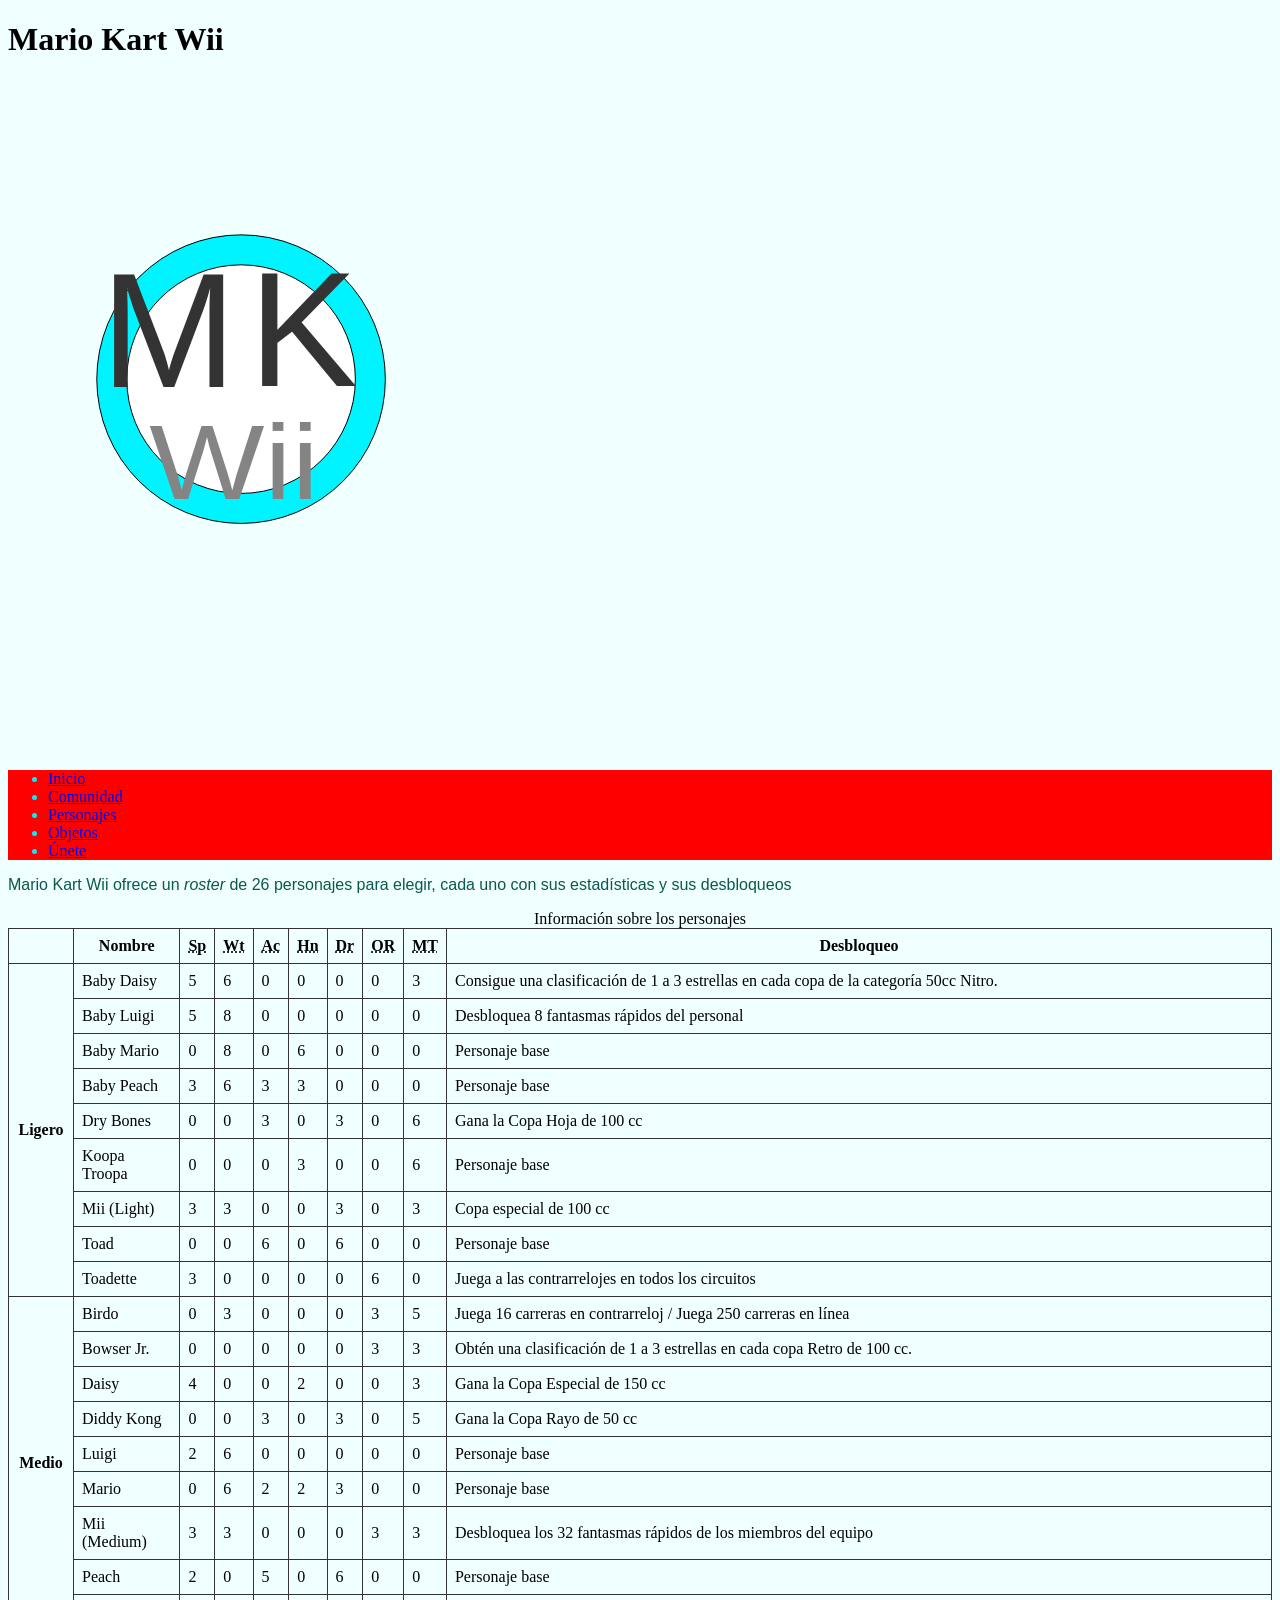
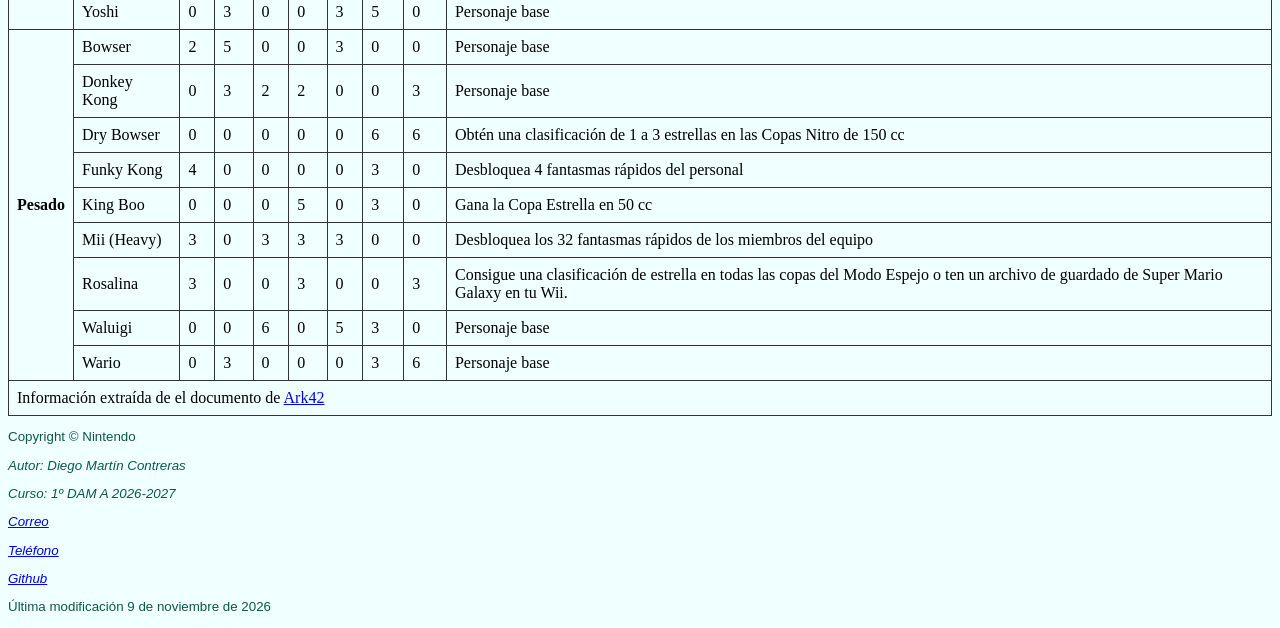
<file: personajes.html>
<!DOCTYPE html>
<html lang="es">

<head>
    <meta charset="UTF-8">
    <meta name="viewport" content="width=device-width, initial-scale=1.0">
    <link rel="icon" href="img/Wii.svg">
    <link rel="stylesheet" href="css/estilos.css">
    <title>Mario Kart Wii</title>
</head>

<body>
    <header>
        <h1>Mario Kart Wii</h1>
        <img src="img/mkwiilogo.svg" alt="Logo Mario Kart Wii">
        <nav>
            <ul>
                <li><a href="index.html">Inicio</a></li>
                <li><a href="comunidad.html">Comunidad</a></li>
                <li><a href="personajes.html">Personajes</a></li>
                <li><a href="objetos.html">Objetos</a></li>
                <li><a href="unete.html">Únete</a></li>
            </ul>
        </nav>

    </header>

    <main>
        <p>Mario Kart Wii ofrece un <em>roster</em> de 26 personajes para elegir, cada uno con sus estadísticas y sus
            desbloqueos</p>
        <table border="1">
            <caption>Información sobre los personajes</caption>
            <thead>
                <tr>
                    <th></th>
                    <th>Nombre</th>
                    <th><abbr title="Speed/Velocidad">Sp</abbr></th>
                    <th><abbr title="Weight/Peso">Wt</abbr></th>
                    <th><abbr title="Acceleration/Aceleración">Ac</abbr></th>
                    <th><abbr title="Handling/Manejo">Hn</abbr></th>
                    <th><abbr title="Drift/Derrape">Dr</abbr></th>
                    <th><abbr title="OffRoad/Todoterreno">OR</abbr></th>
                    <th><abbr title="MiniTurbo">MT</abbr></th>
                    <th>Desbloqueo</th>
                </tr>
            </thead>
            <tbody>

                <!--Ligeros-->

                <tr>
                    <th scope="row" rowspan="9">Ligero</th>
                    <td>Baby Daisy</td>
                    <td>5</td>
                    <td>6</td>
                    <td>0</td>
                    <td>0</td>
                    <td>0</td>
                    <td>0</td>
                    <td>3</td>
                    <td>Consigue una clasificación de 1 a 3 estrellas en cada copa de la categoría 50cc Nitro.</td>
                </tr>
                <tr>
                    <td>Baby Luigi</td>
                    <td>5</td>
                    <td>8</td>
                    <td>0</td>
                    <td>0</td>
                    <td>0</td>
                    <td>0</td>
                    <td>0</td>
                    <td>Desbloquea 8 fantasmas rápidos del personal</td>
                </tr>
                <tr>
                    <td>Baby Mario</td>
                    <td>0</td>
                    <td>8</td>
                    <td>0</td>
                    <td>6</td>
                    <td>0</td>
                    <td>0</td>
                    <td>0</td>
                    <td>Personaje base</td>
                </tr>
                <tr>
                    <td>Baby Peach</td>
                    <td>3</td>
                    <td>6</td>
                    <td>3</td>
                    <td>3</td>
                    <td>0</td>
                    <td>0</td>
                    <td>0</td>
                    <td>Personaje base</td>
                </tr>
                <tr>
                    <td>Dry Bones</td>
                    <td>0</td>
                    <td>0</td>
                    <td>3</td>
                    <td>0</td>
                    <td>3</td>
                    <td>0</td>
                    <td>6</td>
                    <td>Gana la Copa Hoja de 100 cc</td>
                </tr>
                <tr>
                    <td>Koopa Troopa</td>
                    <td>0</td>
                    <td>0</td>
                    <td>0</td>
                    <td>3</td>
                    <td>0</td>
                    <td>0</td>
                    <td>6</td>
                    <td>Personaje base</td>
                </tr>
                <tr>
                    <td>Mii (Light)</td>
                    <td>3</td>
                    <td>3</td>
                    <td>0</td>
                    <td>0</td>
                    <td>3</td>
                    <td>0</td>
                    <td>3</td>
                    <td>Copa especial de 100 cc</td>
                </tr>
                <tr>
                    <td>Toad</td>
                    <td>0</td>
                    <td>0</td>
                    <td>6</td>
                    <td>0</td>
                    <td>6</td>
                    <td>0</td>
                    <td>0</td>
                    <td>Personaje base</td>
                </tr>
                <tr>
                    <td>Toadette</td>
                    <td>3</td>
                    <td>0</td>
                    <td>0</td>
                    <td>0</td>
                    <td>0</td>
                    <td>6</td>
                    <td>0</td>
                    <td>Juega a las contrarrelojes en todos los circuitos</td>
                </tr>

                <!--Medios-->

                <tr>
                    <th scope="row" rowspan="9">Medio</th>
                    <td>Birdo</td>
                    <td>0</td>
                    <td>3</td>
                    <td>0</td>
                    <td>0</td>
                    <td>0</td>
                    <td>3</td>
                    <td>5</td>
                    <td>Juega 16 carreras en contrarreloj / Juega 250 carreras en línea</td>
                </tr>
                <tr>
                    <td>Bowser Jr.</td>
                    <td>0</td>
                    <td>0</td>
                    <td>0</td>
                    <td>0</td>
                    <td>0</td>
                    <td>3</td>
                    <td>3</td>
                    <td>Obtén una clasificación de 1 a 3 estrellas en cada copa Retro de 100 cc.</td>
                </tr>
                <tr>
                    <td>Daisy</td>
                    <td>4</td>
                    <td>0</td>
                    <td>0</td>
                    <td>2</td>
                    <td>0</td>
                    <td>0</td>
                    <td>3</td>
                    <td>Gana la Copa Especial de 150 cc</td>
                </tr>
                <tr>
                    <td>Diddy Kong</td>
                    <td>0</td>
                    <td>0</td>
                    <td>3</td>
                    <td>0</td>
                    <td>3</td>
                    <td>0</td>
                    <td>5</td>
                    <td>Gana la Copa Rayo de 50 cc</td>
                </tr>
                <tr>
                    <td>Luigi</td>
                    <td>2</td>
                    <td>6</td>
                    <td>0</td>
                    <td>0</td>
                    <td>0</td>
                    <td>0</td>
                    <td>0</td>
                    <td>Personaje base</td>
                </tr>
                <tr>
                    <td>Mario</td>
                    <td>0</td>
                    <td>6</td>
                    <td>2</td>
                    <td>2</td>
                    <td>3</td>
                    <td>0</td>
                    <td>0</td>
                    <td>Personaje base</td>
                </tr>
                <tr>
                    <td>Mii (Medium)</td>
                    <td>3</td>
                    <td>3</td>
                    <td>0</td>
                    <td>0</td>
                    <td>0</td>
                    <td>3</td>
                    <td>3</td>
                    <td>Desbloquea los 32 fantasmas rápidos de los miembros del equipo </td>
                </tr>
                <tr>
                    <td>Peach</td>
                    <td>2</td>
                    <td>0</td>
                    <td>5</td>
                    <td>0</td>
                    <td>6</td>
                    <td>0</td>
                    <td>0</td>
                    <td>Personaje base</td>
                </tr>
                <tr>
                    <td>Yoshi</td>
                    <td>0</td>
                    <td>3</td>
                    <td>0</td>
                    <td>0</td>
                    <td>3</td>
                    <td>5</td>
                    <td>0</td>
                    <td>Personaje base</td>
                </tr>

                <!--Pesados-->
                
                <tr>
                    <th scope="row" rowspan="9">Pesado</th>
                    <td>Bowser</td>
                    <td>2</td>
                    <td>5</td>
                    <td>0</td>
                    <td>0</td>
                    <td>3</td>
                    <td>0</td>
                    <td>0</td>
                    <td>Personaje base</td>
                </tr>
                <tr>
                    <td>Donkey Kong</td>
                    <td>0</td>
                    <td>3</td>
                    <td>2</td>
                    <td>2</td>
                    <td>0</td>
                    <td>0</td>
                    <td>3</td>
                    <td>Personaje base</td>
                </tr>
                <tr>
                    <td>Dry Bowser</td>
                    <td>0</td>
                    <td>0</td>
                    <td>0</td>
                    <td>0</td>
                    <td>0</td>
                    <td>6</td>
                    <td>6</td>
                    <td>Obtén una clasificación de 1 a 3 estrellas en las Copas Nitro de 150 cc</td>
                </tr>
                <tr>
                    <td>Funky Kong</td>
                    <td>4</td>
                    <td>0</td>
                    <td>0</td>
                    <td>0</td>
                    <td>0</td>
                    <td>3</td>
                    <td>0</td>
                    <td>Desbloquea 4 fantasmas rápidos del personal</td>
                </tr>
                <tr>
                    <td>King Boo</td>
                    <td>0</td>
                    <td>0</td>
                    <td>0</td>
                    <td>5</td>
                    <td>0</td>
                    <td>3</td>
                    <td>0</td>
                    <td>Gana la Copa Estrella en 50 cc</td>
                </tr>
                <tr>
                    <td>Mii (Heavy)</td>
                    <td>3</td>
                    <td>0</td>
                    <td>3</td>
                    <td>3</td>
                    <td>3</td>
                    <td>0</td>
                    <td>0</td>
                    <td>Desbloquea los 32 fantasmas rápidos de los miembros del equipo</td>
                </tr>
                <tr>
                    <td>Rosalina</td>
                    <td>3</td>
                    <td>0</td>
                    <td>0</td>
                    <td>3</td>
                    <td>0</td>
                    <td>0</td>
                    <td>3</td>
                    <td>Consigue una clasificación de estrella en todas las copas del Modo Espejo o ten un archivo de guardado de Super Mario Galaxy en tu Wii.</td>
                </tr>
                <tr>
                    <td>Waluigi</td>
                    <td>0</td>
                    <td>0</td>
                    <td>6</td>
                    <td>0</td>
                    <td>5</td>
                    <td>3</td>
                    <td>0</td>
                    <td>Personaje base</td>
                </tr>
                <tr>
                    <td>Wario</td>
                    <td>0</td>
                    <td>3</td>
                    <td>0</td>
                    <td>0</td>
                    <td>0</td>
                    <td>3</td>
                    <td>6</td>
                    <td>Personaje base</td>
                </tr>

            </tbody>
            <tfoot>
                <tr>
                    <td colspan="10">Información extraída de el documento de <a href="https://gamefaqs.gamespot.com/wii/942008-mario-kart-wii/faqs/52716">Ark42</a></td>
                </tr>
            </tfoot>
        </table>

    </main>

    <footer>
        <small>
            <p>Copyright &copy; Nintendo</p>
            <address>
                <p>Autor: Diego Martín Contreras</p>
                <p>Curso: 1º DAM A 2026-2027</p>
                <p><a href="mailto:dmarcon0809@g.educaand.es">Correo</a></p>
                <p><a href="tel:+34679020304">Teléfono</a></p>
                <p><a href="https://github.com/DiegoMartin008">Github</a></p>
            </address>

            <p>Última modificación <time datetime="2026-11-9">9 de noviembre de 2026</time></p>
            </p>
        </small>
    </footer>
</body>

</html>
</file>
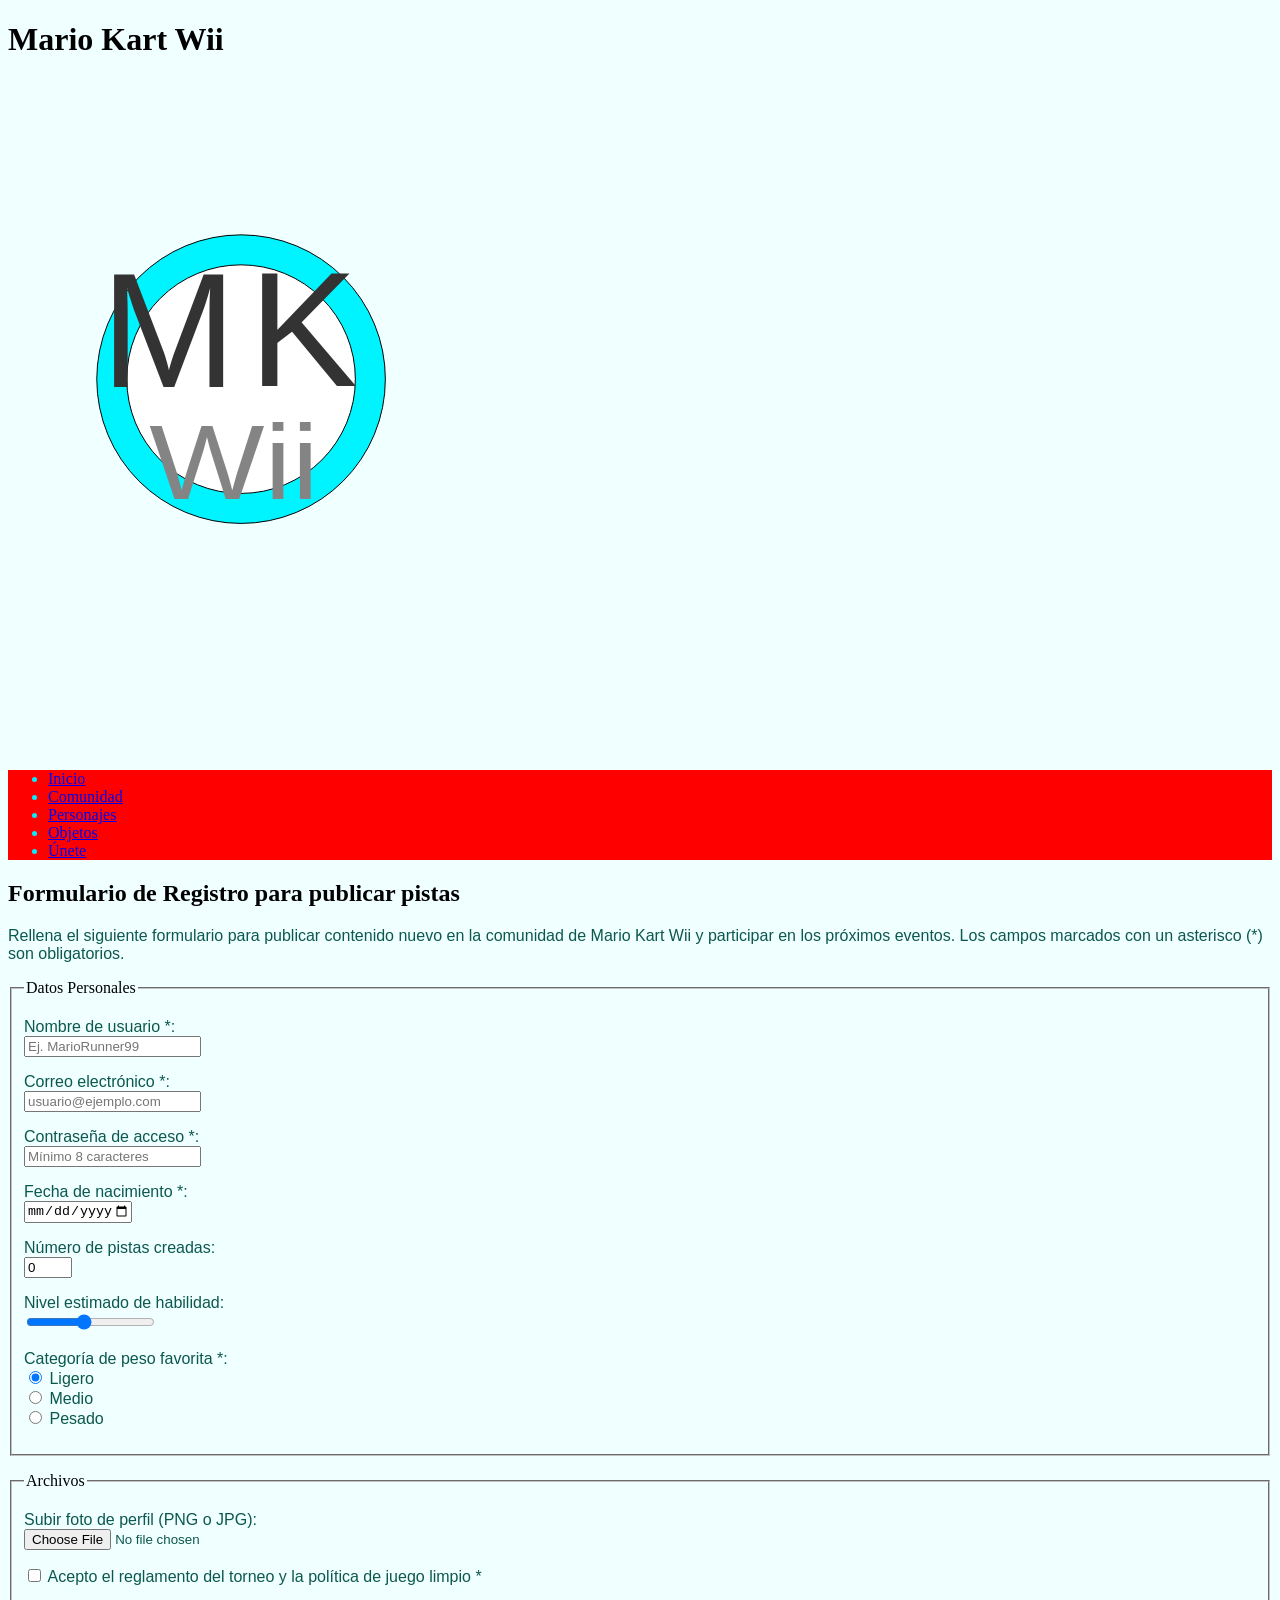
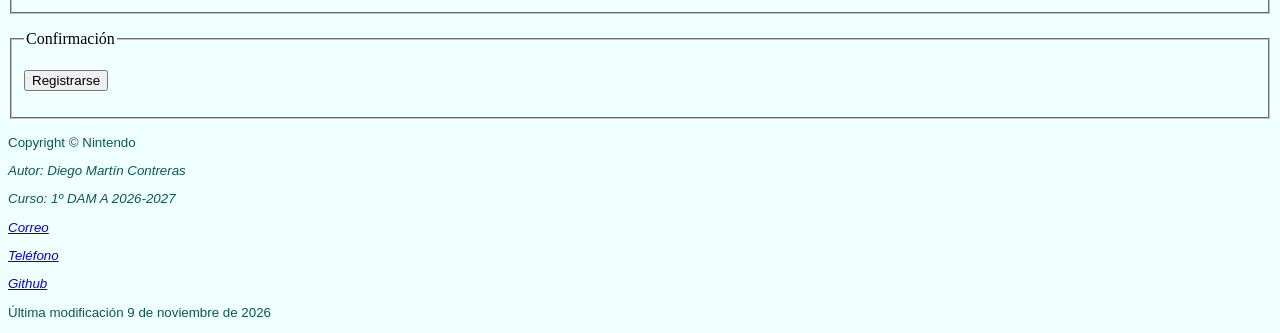
<file: unete.html>
<!DOCTYPE html>
<html lang="es">
<head>
    <meta charset="UTF-8">
    <meta name="viewport" content="width=device-width, initial-scale=1.0">
    <link rel="icon" href="img/Wii.svg">
    <link rel="stylesheet" href="css/estilos.css">
    <title>Mario Kart Wii</title>
</head>
<body>
    <header>
        <h1>Mario Kart Wii</h1>
        <img src="img/mkwiilogo.svg" alt="Logo Mario Kart Wii">
        <nav>
            <ul>
                <li><a href="index.html">Inicio</a></li>
                <li><a href="comunidad.html">Comunidad</a></li>
                <li><a href="personajes.html">Personajes</a></li>
                <li><a href="objetos.html">Objetos</a></li>
                <li><a href="unete.html">Únete</a></li>
            </ul>
        </nav>

    </header>

    <main>
        <section>
            <h2>Formulario de Registro para publicar pistas</h2>
            <p>Rellena el siguiente formulario para publicar contenido nuevo en la comunidad de Mario Kart Wii y participar en los próximos eventos. Los campos marcados con un asterisco (*) son obligatorios.</p>

            <form name="registro" action="index.html" method="get">

                <fieldset>
                    <legend>Datos Personales</legend>

                    <p>
                        <label for="nombre_usuario">Nombre de usuario *:</label>
                        <br>
                        <input type="text" id="nombre_usuario" name="nombre_usuario" required minlength="3" maxlength="15" placeholder="Ej. MarioRunner99">
                    </p>

                    <p>
                        <label for="correo">Correo electrónico *:</label>
                        <br>
                        <input type="email" id="correo" name="correo" required placeholder="usuario@ejemplo.com">
                    </p>

                    <p>
                        <label for="contraseña">Contraseña de acceso *:</label>
                        <br>
                        <input type="password" id="contraseña" name="contraseña" required minlength="8" maxlength="20" placeholder="Mínimo 8 caracteres">
                    </p>

                    <p>
                        <label for="fecha_nacimiento">Fecha de nacimiento *:</label><br>
                        <input type="date" id="fecha_nacimiento" name="fecha_nacimiento" required min="1950-01-01" max="2020-12-31">
                    </p>
                    
                    <p>
                        <label for="pistascreadas">Número de pistas creadas:</label><br>
                        <input type="number" id="pistascreadas" name="pistascreadas" value="0" min="0" max="50" step="1">
                    </p>
                    
                    <p>
                        <label for="nivel_habilidad">Nivel estimado de habilidad:</label><br>
                        <input type="range" id="nivelhabilidad" name="nivelhabilidad" min="1" max="10" step="1" value="5">
                    </p>

                    <p>
                        <span>Categoría de peso favorita *:</span><br>
                        <input type="radio" id="pesoligero" name="categoriapeso" value="ligero" required checked>
                        <label for="pesoligero">Ligero</label><br>
                        
                        <input type="radio" id="pesomedio" name="categoriapeso" value="medio">
                        <label for="pesomedio">Medio</label><br>
                        
                        <input type="radio" id="peso_pesado" name="categoriapeso" value="pesado">
                        <label for="pesopesado">Pesado</label>
                    </p>




                </fieldset>

                <fieldset>
                    <legend>Archivos</legend>

                    <p>
                        <label for="avatar">Subir foto de perfil (PNG o JPG):</label><br>
                        <input type="file" id="avatar" name="avatar" accept="image/png, image/jpeg">
                    </p>
    
                    <p>
                        <input type="checkbox" id="acepto_reglamento" name="acepto_reglamento" value="si" required>
                        <label for="acepto_reglamento">Acepto el reglamento del torneo y la política de juego limpio *</label>
                    </p>

                </fieldset>

                <fieldset>
                    <legend>Confirmación</legend>

                    <p>
                        <input type="submit" value="Registrarse">
                    </p>
                </fieldset>

            </form>
        </section>
    </main>

    <footer>
        <small>
            <p>Copyright &copy; Nintendo</p>
            <address>
                <p>Autor: Diego Martín Contreras</p>
                <p>Curso: 1º DAM A 2026-2027</p>
                <p><a href="mailto:dmarcon0809@g.educaand.es">Correo</a></p>
                <p><a href="tel:+34679020304">Teléfono</a></p>
                <p><a href="https://github.com/DiegoMartin008">Github</a></p>
            </address>

            <p>Última modificación <time datetime="2026-11-9">9 de noviembre de 2026</time></p></p>
        </small>
    </footer>
</body>
</html>
</file>
<file: css/estilos.css>
nav {
    background-color: red !important;
    color: rgb(0, 238, 255) !important;
}

body{
    background-color: azure;
}


p {
    font-family: "Arial", "Helvetica", sans-serif;
    color: rgb(11, 88, 78);
}

img, video, iframe { 
    max-width: 100%; 
} 

table { 
    border-collapse: collapse; 
}

th, td { 
    padding: 0.5rem; 
    border: 1px solid #333; 
} 

fieldset { 
    margin-bottom: 1rem; 
}
</file>
